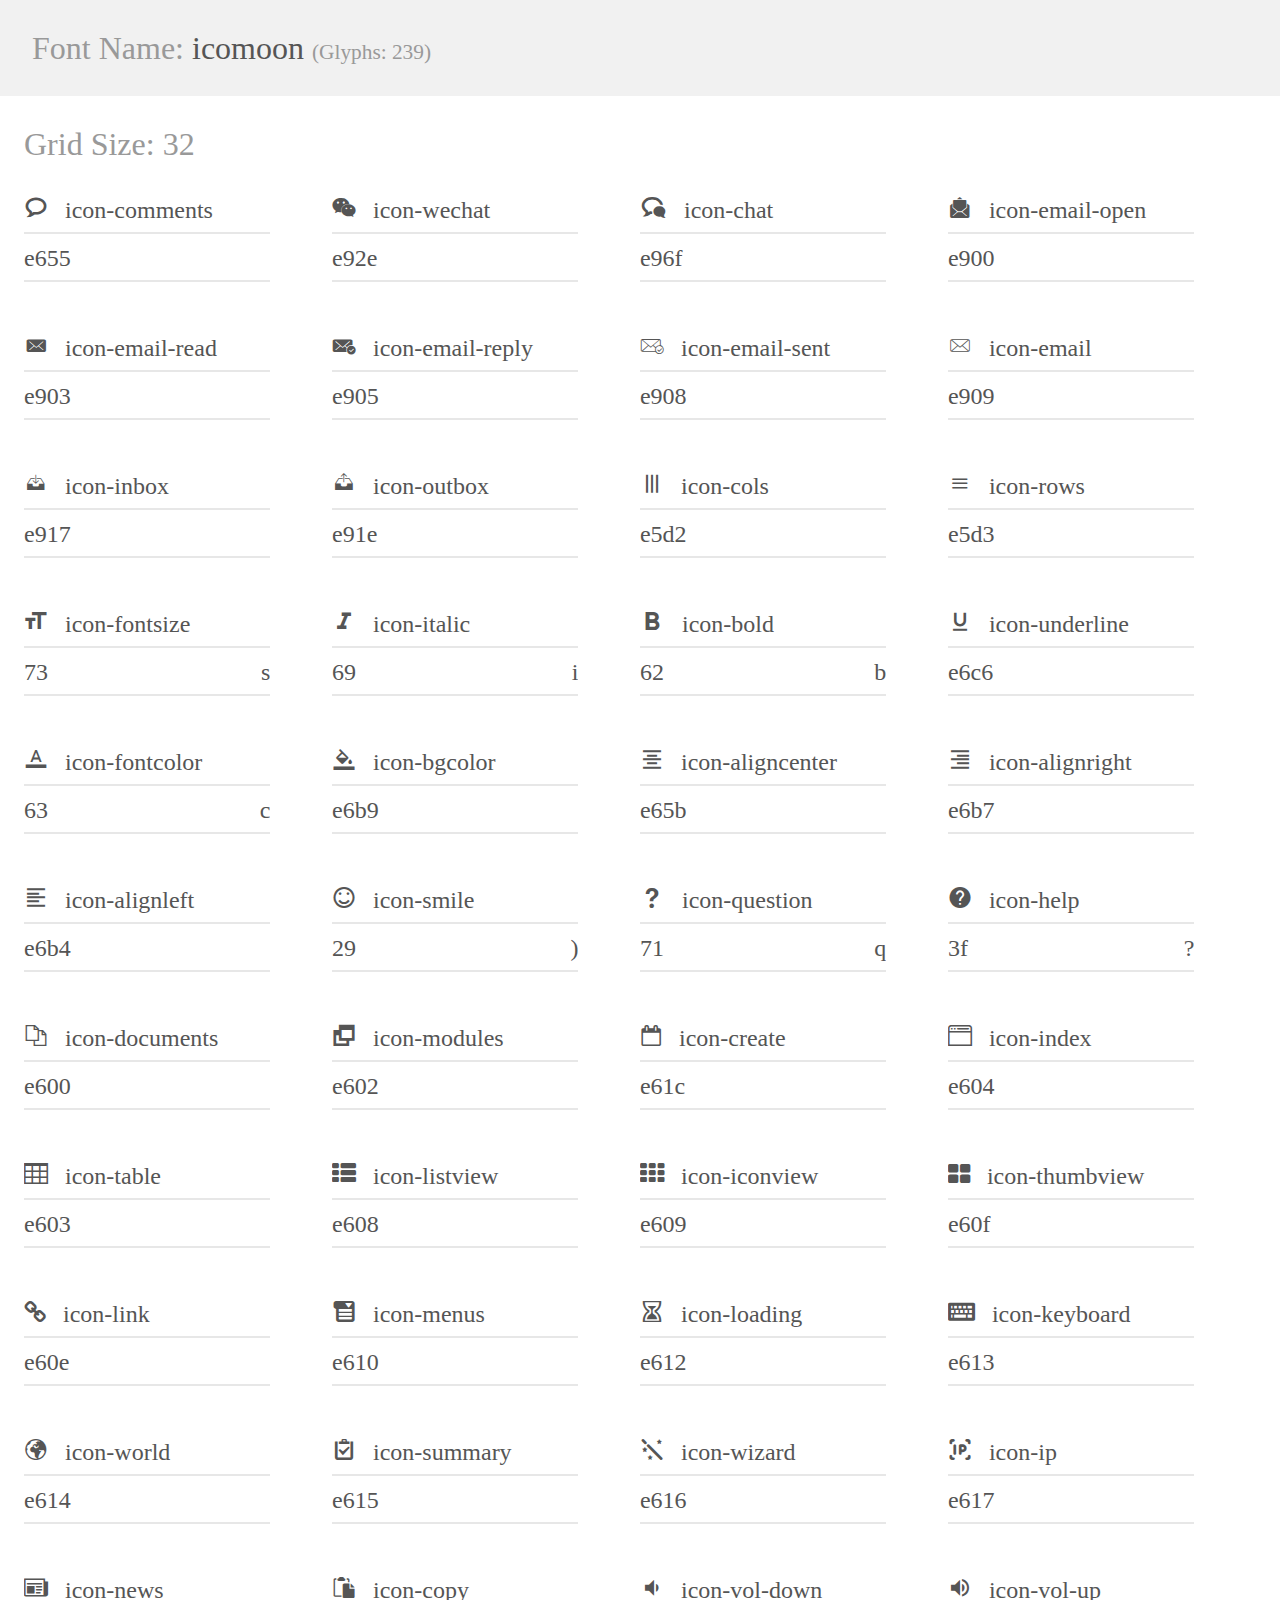
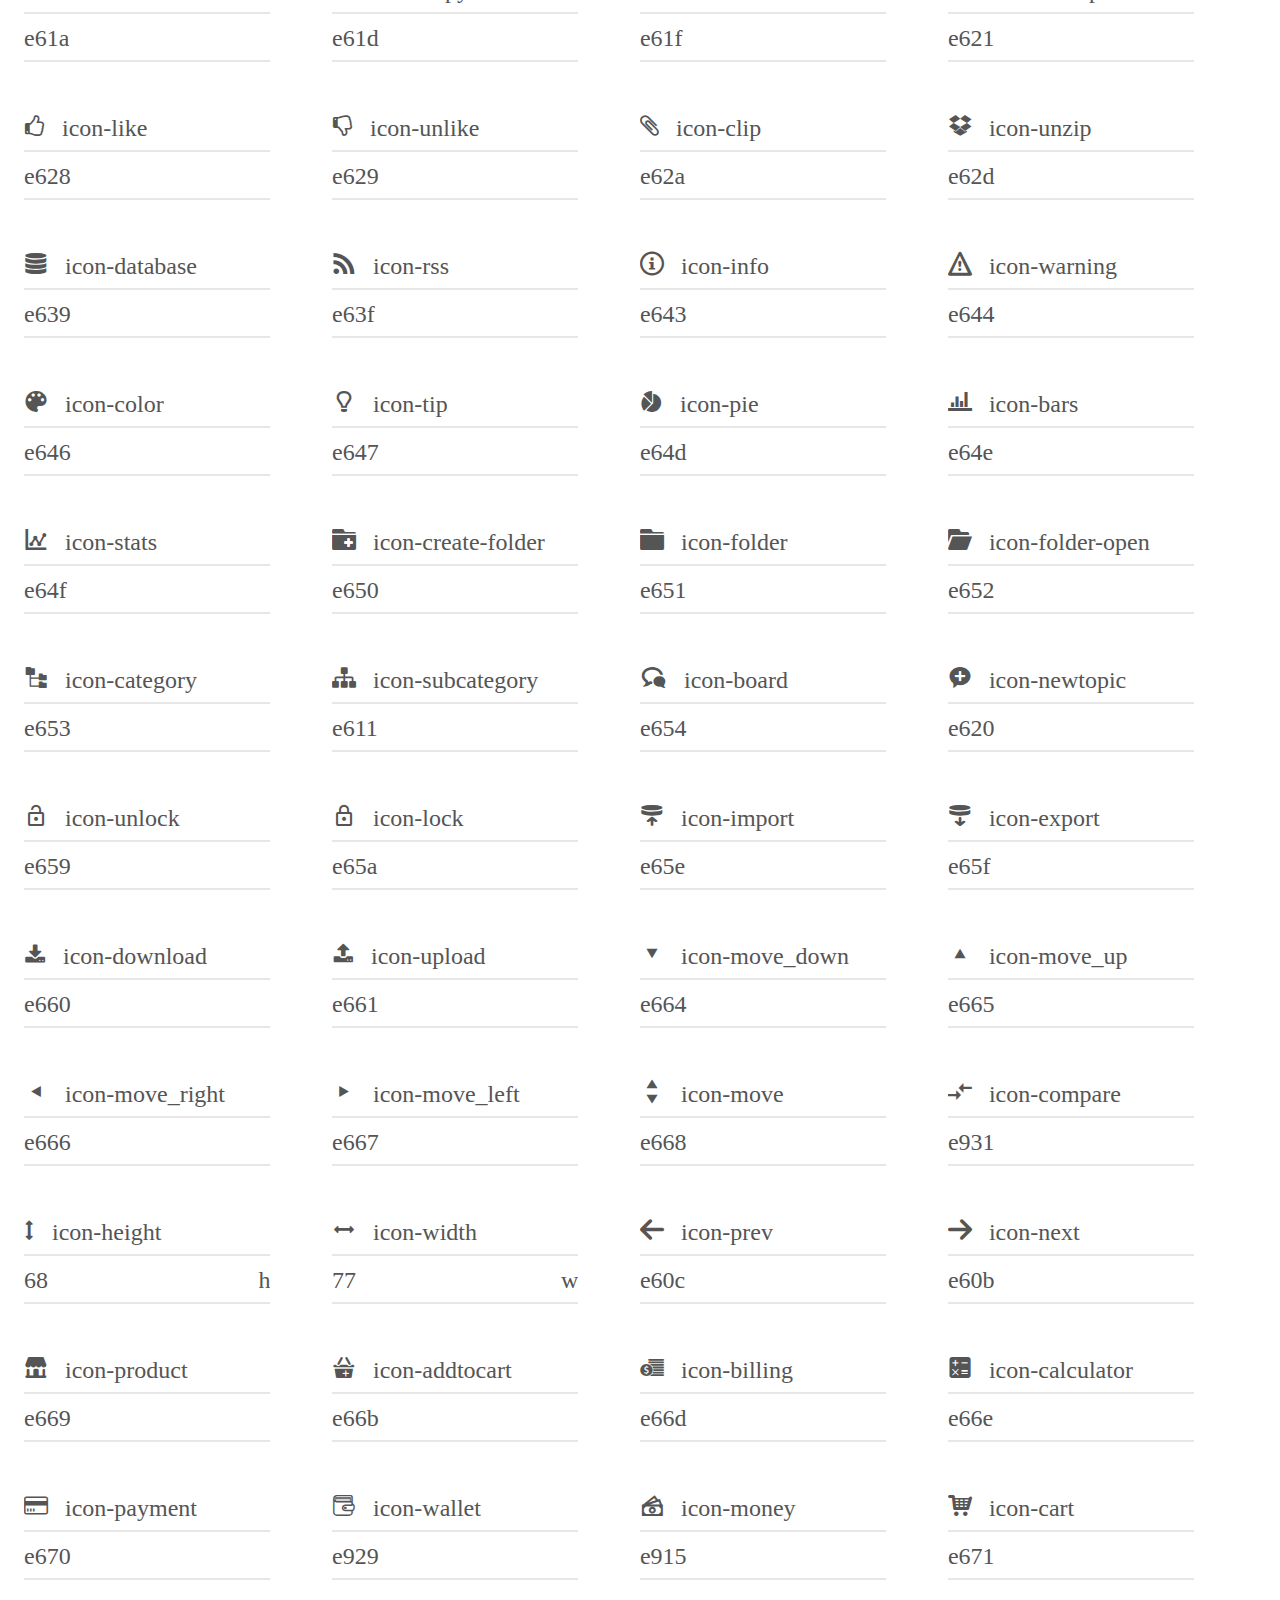
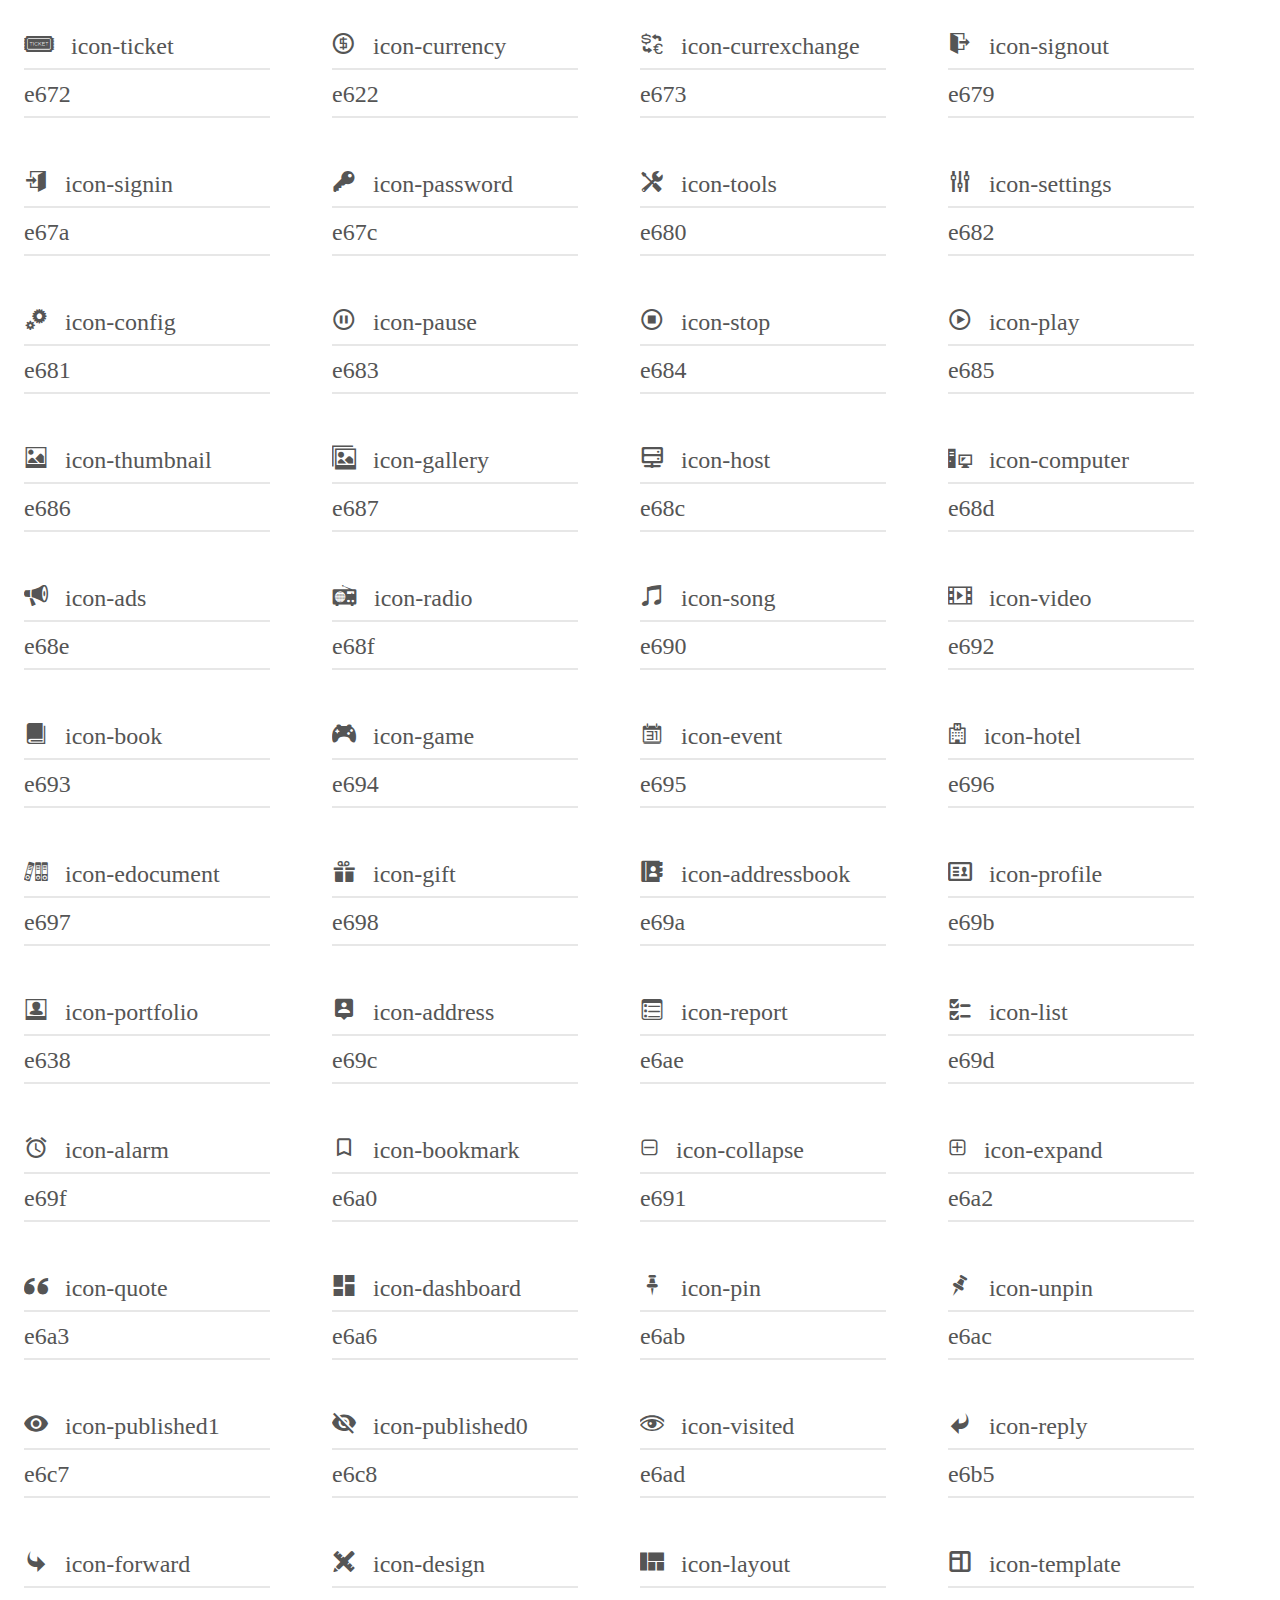
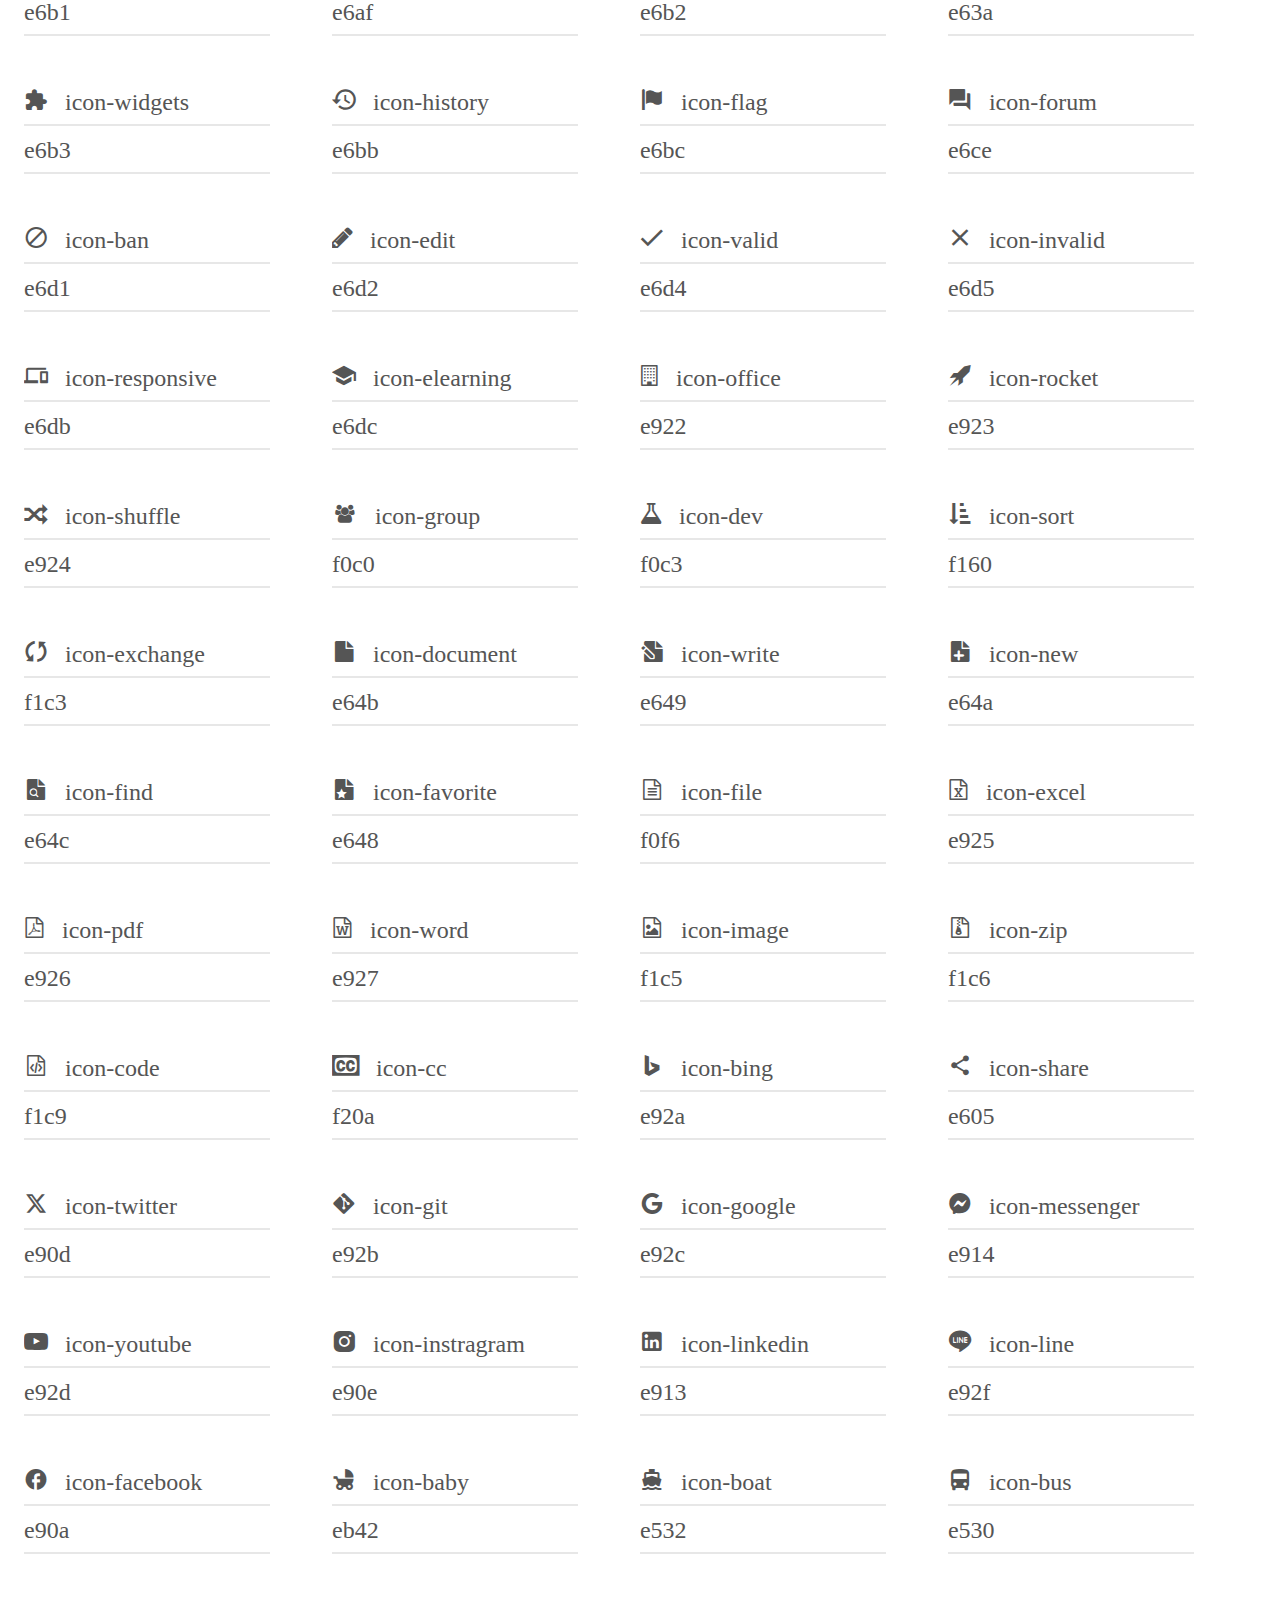
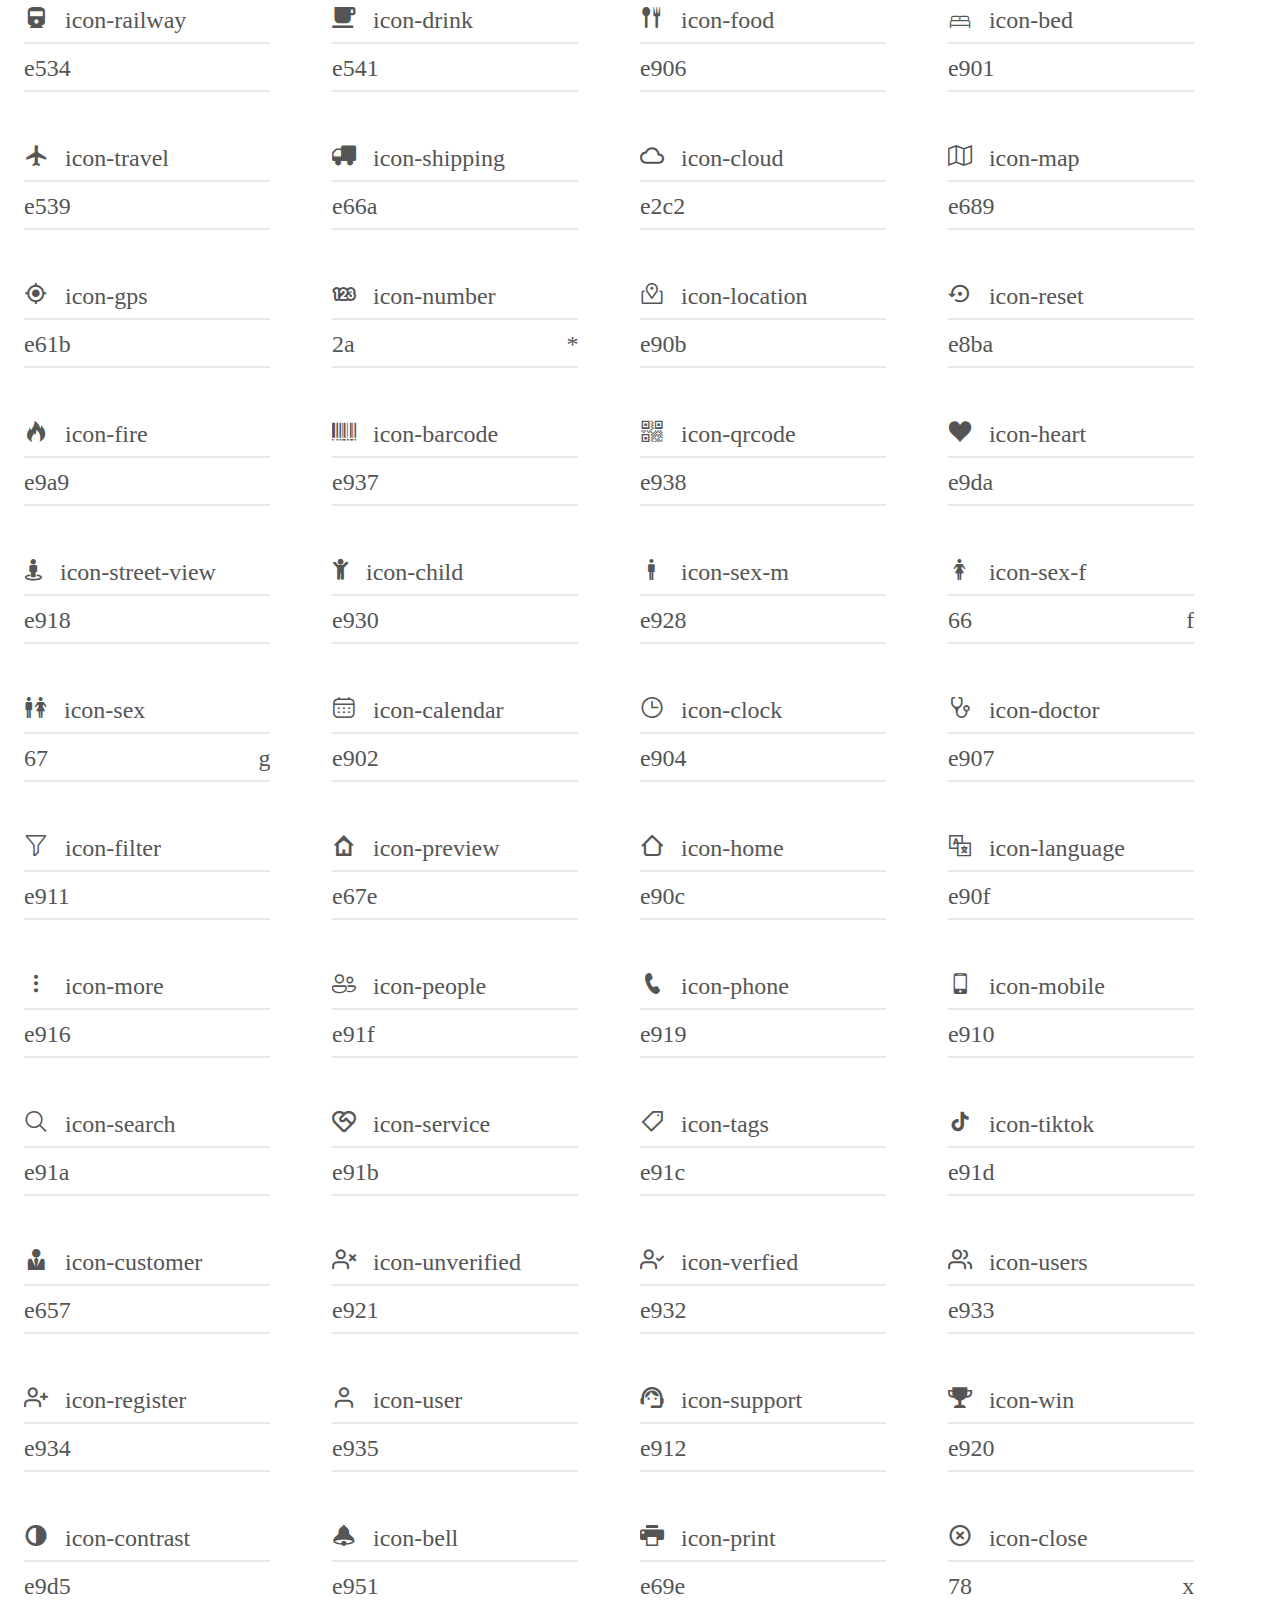
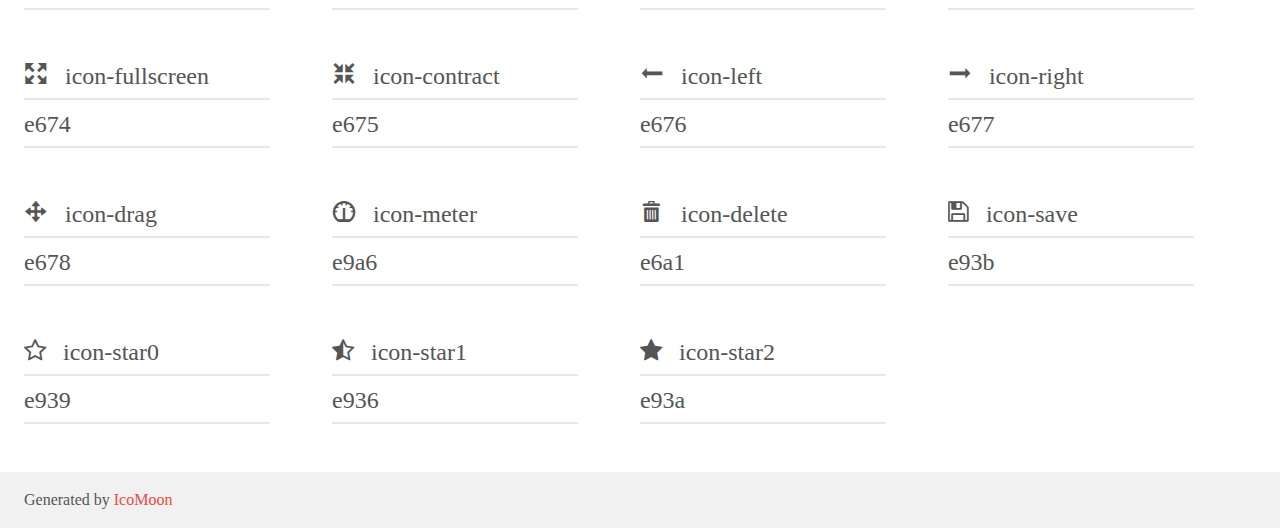
<file: skin/index.html>
<!doctype html>
<html>

<head>
  <meta charset="utf-8">
  <title>IcoMoon Demo</title>
  <meta name="description" content="An Icon Font Generated By IcoMoon.io">
  <meta name="viewport" content="width=device-width, initial-scale=1">
  <link rel="stylesheet" href="demo.css">
  <link rel="stylesheet" href="fonts.css">
</head>

<body>
  <div class="bgc1 clearfix">
    <h1 class="mhmm mvm"><span class="fgc1">Font Name:</span> icomoon <small class="fgc1">(Glyphs:&nbsp;239)</small></h1>
  </div>
  <div class="clearfix mhl ptl">
    <h1 class="mvm mtn fgc1">Grid Size: 32</h1>
    <div class="glyph fs3">
      <div class="clearfix bshadow0 pbs">
        <span class="icon-comments"></span>
        <span class="mls"> icon-comments</span>
      </div>
      <fieldset class="fs0 size1of1 clearfix hidden-false">
        <input type="text" readonly value="e655" class="unit size1of2" />
        <input type="text" maxlength="1" readonly value="&#xe655;" class="unitRight size1of2 talign-right" />
      </fieldset>
      <div class="fs0 bshadow0 clearfix hidden-true">
        <span class="unit pvs fgc1">liga: </span>
        <input type="text" readonly value="" class="liga unitRight" />
      </div>
    </div>
    <div class="glyph fs3">
      <div class="clearfix bshadow0 pbs">
        <span class="icon-wechat"></span>
        <span class="mls"> icon-wechat</span>
      </div>
      <fieldset class="fs0 size1of1 clearfix hidden-false">
        <input type="text" readonly value="e92e" class="unit size1of2" />
        <input type="text" maxlength="1" readonly value="&#xe92e;" class="unitRight size1of2 talign-right" />
      </fieldset>
      <div class="fs0 bshadow0 clearfix hidden-true">
        <span class="unit pvs fgc1">liga: </span>
        <input type="text" readonly value="" class="liga unitRight" />
      </div>
    </div>
    <div class="glyph fs3">
      <div class="clearfix bshadow0 pbs">
        <span class="icon-chat"></span>
        <span class="mls"> icon-chat</span>
      </div>
      <fieldset class="fs0 size1of1 clearfix hidden-false">
        <input type="text" readonly value="e96f" class="unit size1of2" />
        <input type="text" maxlength="1" readonly value="&#xe96f;" class="unitRight size1of2 talign-right" />
      </fieldset>
      <div class="fs0 bshadow0 clearfix hidden-true">
        <span class="unit pvs fgc1">liga: </span>
        <input type="text" readonly value="bubbles3, comments3" class="liga unitRight" />
      </div>
    </div>
    <div class="glyph fs3">
      <div class="clearfix bshadow0 pbs">
        <span class="icon-email-open"></span>
        <span class="mls"> icon-email-open</span>
      </div>
      <fieldset class="fs0 size1of1 clearfix hidden-false">
        <input type="text" readonly value="e900" class="unit size1of2" />
        <input type="text" maxlength="1" readonly value="&#xe900;" class="unitRight size1of2 talign-right" />
      </fieldset>
      <div class="fs0 bshadow0 clearfix hidden-true">
        <span class="unit pvs fgc1">liga: </span>
        <input type="text" readonly value="" class="liga unitRight" />
      </div>
    </div>
    <div class="glyph fs3">
      <div class="clearfix bshadow0 pbs">
        <span class="icon-email-read"></span>
        <span class="mls"> icon-email-read</span>
      </div>
      <fieldset class="fs0 size1of1 clearfix hidden-false">
        <input type="text" readonly value="e903" class="unit size1of2" />
        <input type="text" maxlength="1" readonly value="&#xe903;" class="unitRight size1of2 talign-right" />
      </fieldset>
      <div class="fs0 bshadow0 clearfix hidden-true">
        <span class="unit pvs fgc1">liga: </span>
        <input type="text" readonly value="" class="liga unitRight" />
      </div>
    </div>
    <div class="glyph fs3">
      <div class="clearfix bshadow0 pbs">
        <span class="icon-email-reply"></span>
        <span class="mls"> icon-email-reply</span>
      </div>
      <fieldset class="fs0 size1of1 clearfix hidden-false">
        <input type="text" readonly value="e905" class="unit size1of2" />
        <input type="text" maxlength="1" readonly value="&#xe905;" class="unitRight size1of2 talign-right" />
      </fieldset>
      <div class="fs0 bshadow0 clearfix hidden-true">
        <span class="unit pvs fgc1">liga: </span>
        <input type="text" readonly value="" class="liga unitRight" />
      </div>
    </div>
    <div class="glyph fs3">
      <div class="clearfix bshadow0 pbs">
        <span class="icon-email-sent"></span>
        <span class="mls"> icon-email-sent</span>
      </div>
      <fieldset class="fs0 size1of1 clearfix hidden-false">
        <input type="text" readonly value="e908" class="unit size1of2" />
        <input type="text" maxlength="1" readonly value="&#xe908;" class="unitRight size1of2 talign-right" />
      </fieldset>
      <div class="fs0 bshadow0 clearfix hidden-true">
        <span class="unit pvs fgc1">liga: </span>
        <input type="text" readonly value="" class="liga unitRight" />
      </div>
    </div>
    <div class="glyph fs3">
      <div class="clearfix bshadow0 pbs">
        <span class="icon-email"></span>
        <span class="mls"> icon-email</span>
      </div>
      <fieldset class="fs0 size1of1 clearfix hidden-false">
        <input type="text" readonly value="e909" class="unit size1of2" />
        <input type="text" maxlength="1" readonly value="&#xe909;" class="unitRight size1of2 talign-right" />
      </fieldset>
      <div class="fs0 bshadow0 clearfix hidden-true">
        <span class="unit pvs fgc1">liga: </span>
        <input type="text" readonly value="" class="liga unitRight" />
      </div>
    </div>
    <div class="glyph fs3">
      <div class="clearfix bshadow0 pbs">
        <span class="icon-inbox"></span>
        <span class="mls"> icon-inbox</span>
      </div>
      <fieldset class="fs0 size1of1 clearfix hidden-false">
        <input type="text" readonly value="e917" class="unit size1of2" />
        <input type="text" maxlength="1" readonly value="&#xe917;" class="unitRight size1of2 talign-right" />
      </fieldset>
      <div class="fs0 bshadow0 clearfix hidden-true">
        <span class="unit pvs fgc1">liga: </span>
        <input type="text" readonly value="" class="liga unitRight" />
      </div>
    </div>
    <div class="glyph fs3">
      <div class="clearfix bshadow0 pbs">
        <span class="icon-outbox"></span>
        <span class="mls"> icon-outbox</span>
      </div>
      <fieldset class="fs0 size1of1 clearfix hidden-false">
        <input type="text" readonly value="e91e" class="unit size1of2" />
        <input type="text" maxlength="1" readonly value="&#xe91e;" class="unitRight size1of2 talign-right" />
      </fieldset>
      <div class="fs0 bshadow0 clearfix hidden-true">
        <span class="unit pvs fgc1">liga: </span>
        <input type="text" readonly value="" class="liga unitRight" />
      </div>
    </div>
    <div class="glyph fs3">
      <div class="clearfix bshadow0 pbs">
        <span class="icon-cols"></span>
        <span class="mls"> icon-cols</span>
      </div>
      <fieldset class="fs0 size1of1 clearfix hidden-false">
        <input type="text" readonly value="e5d2" class="unit size1of2" />
        <input type="text" maxlength="1" readonly value="&#xe5d2;" class="unitRight size1of2 talign-right" />
      </fieldset>
      <div class="fs0 bshadow0 clearfix hidden-true">
        <span class="unit pvs fgc1">liga: </span>
        <input type="text" readonly value="menu" class="liga unitRight" />
      </div>
    </div>
    <div class="glyph fs3">
      <div class="clearfix bshadow0 pbs">
        <span class="icon-rows"></span>
        <span class="mls"> icon-rows</span>
      </div>
      <fieldset class="fs0 size1of1 clearfix hidden-false">
        <input type="text" readonly value="e5d3" class="unit size1of2" />
        <input type="text" maxlength="1" readonly value="&#xe5d3;" class="unitRight size1of2 talign-right" />
      </fieldset>
      <div class="fs0 bshadow0 clearfix hidden-true">
        <span class="unit pvs fgc1">liga: </span>
        <input type="text" readonly value="" class="liga unitRight" />
      </div>
    </div>
    <div class="glyph fs3">
      <div class="clearfix bshadow0 pbs">
        <span class="icon-fontsize"></span>
        <span class="mls"> icon-fontsize</span>
      </div>
      <fieldset class="fs0 size1of1 clearfix hidden-false">
        <input type="text" readonly value="73" class="unit size1of2" />
        <input type="text" maxlength="1" readonly value="&#x73;" class="unitRight size1of2 talign-right" />
      </fieldset>
      <div class="fs0 bshadow0 clearfix hidden-true">
        <span class="unit pvs fgc1">liga: </span>
        <input type="text" readonly value="" class="liga unitRight" />
      </div>
    </div>
    <div class="glyph fs3">
      <div class="clearfix bshadow0 pbs">
        <span class="icon-italic"></span>
        <span class="mls"> icon-italic</span>
      </div>
      <fieldset class="fs0 size1of1 clearfix hidden-false">
        <input type="text" readonly value="69" class="unit size1of2" />
        <input type="text" maxlength="1" readonly value="&#x69;" class="unitRight size1of2 talign-right" />
      </fieldset>
      <div class="fs0 bshadow0 clearfix hidden-true">
        <span class="unit pvs fgc1">liga: </span>
        <input type="text" readonly value="" class="liga unitRight" />
      </div>
    </div>
    <div class="glyph fs3">
      <div class="clearfix bshadow0 pbs">
        <span class="icon-bold"></span>
        <span class="mls"> icon-bold</span>
      </div>
      <fieldset class="fs0 size1of1 clearfix hidden-false">
        <input type="text" readonly value="62" class="unit size1of2" />
        <input type="text" maxlength="1" readonly value="&#x62;" class="unitRight size1of2 talign-right" />
      </fieldset>
      <div class="fs0 bshadow0 clearfix hidden-true">
        <span class="unit pvs fgc1">liga: </span>
        <input type="text" readonly value="" class="liga unitRight" />
      </div>
    </div>
    <div class="glyph fs3">
      <div class="clearfix bshadow0 pbs">
        <span class="icon-underline"></span>
        <span class="mls"> icon-underline</span>
      </div>
      <fieldset class="fs0 size1of1 clearfix hidden-false">
        <input type="text" readonly value="e6c6" class="unit size1of2" />
        <input type="text" maxlength="1" readonly value="&#xe6c6;" class="unitRight size1of2 talign-right" />
      </fieldset>
      <div class="fs0 bshadow0 clearfix hidden-true">
        <span class="unit pvs fgc1">liga: </span>
        <input type="text" readonly value="" class="liga unitRight" />
      </div>
    </div>
    <div class="glyph fs3">
      <div class="clearfix bshadow0 pbs">
        <span class="icon-fontcolor"></span>
        <span class="mls"> icon-fontcolor</span>
      </div>
      <fieldset class="fs0 size1of1 clearfix hidden-false">
        <input type="text" readonly value="63" class="unit size1of2" />
        <input type="text" maxlength="1" readonly value="&#x63;" class="unitRight size1of2 talign-right" />
      </fieldset>
      <div class="fs0 bshadow0 clearfix hidden-true">
        <span class="unit pvs fgc1">liga: </span>
        <input type="text" readonly value="" class="liga unitRight" />
      </div>
    </div>
    <div class="glyph fs3">
      <div class="clearfix bshadow0 pbs">
        <span class="icon-bgcolor"></span>
        <span class="mls"> icon-bgcolor</span>
      </div>
      <fieldset class="fs0 size1of1 clearfix hidden-false">
        <input type="text" readonly value="e6b9" class="unit size1of2" />
        <input type="text" maxlength="1" readonly value="&#xe6b9;" class="unitRight size1of2 talign-right" />
      </fieldset>
      <div class="fs0 bshadow0 clearfix hidden-true">
        <span class="unit pvs fgc1">liga: </span>
        <input type="text" readonly value="" class="liga unitRight" />
      </div>
    </div>
    <div class="glyph fs3">
      <div class="clearfix bshadow0 pbs">
        <span class="icon-aligncenter"></span>
        <span class="mls"> icon-aligncenter</span>
      </div>
      <fieldset class="fs0 size1of1 clearfix hidden-false">
        <input type="text" readonly value="e65b" class="unit size1of2" />
        <input type="text" maxlength="1" readonly value="&#xe65b;" class="unitRight size1of2 talign-right" />
      </fieldset>
      <div class="fs0 bshadow0 clearfix hidden-true">
        <span class="unit pvs fgc1">liga: </span>
        <input type="text" readonly value="" class="liga unitRight" />
      </div>
    </div>
    <div class="glyph fs3">
      <div class="clearfix bshadow0 pbs">
        <span class="icon-alignright"></span>
        <span class="mls"> icon-alignright</span>
      </div>
      <fieldset class="fs0 size1of1 clearfix hidden-false">
        <input type="text" readonly value="e6b7" class="unit size1of2" />
        <input type="text" maxlength="1" readonly value="&#xe6b7;" class="unitRight size1of2 talign-right" />
      </fieldset>
      <div class="fs0 bshadow0 clearfix hidden-true">
        <span class="unit pvs fgc1">liga: </span>
        <input type="text" readonly value="" class="liga unitRight" />
      </div>
    </div>
    <div class="glyph fs3">
      <div class="clearfix bshadow0 pbs">
        <span class="icon-alignleft"></span>
        <span class="mls"> icon-alignleft</span>
      </div>
      <fieldset class="fs0 size1of1 clearfix hidden-false">
        <input type="text" readonly value="e6b4" class="unit size1of2" />
        <input type="text" maxlength="1" readonly value="&#xe6b4;" class="unitRight size1of2 talign-right" />
      </fieldset>
      <div class="fs0 bshadow0 clearfix hidden-true">
        <span class="unit pvs fgc1">liga: </span>
        <input type="text" readonly value="" class="liga unitRight" />
      </div>
    </div>
    <div class="glyph fs3">
      <div class="clearfix bshadow0 pbs">
        <span class="icon-smile"></span>
        <span class="mls"> icon-smile</span>
      </div>
      <fieldset class="fs0 size1of1 clearfix hidden-false">
        <input type="text" readonly value="29" class="unit size1of2" />
        <input type="text" maxlength="1" readonly value="&#x29;" class="unitRight size1of2 talign-right" />
      </fieldset>
      <div class="fs0 bshadow0 clearfix hidden-true">
        <span class="unit pvs fgc1">liga: </span>
        <input type="text" readonly value="" class="liga unitRight" />
      </div>
    </div>
    <div class="glyph fs3">
      <div class="clearfix bshadow0 pbs">
        <span class="icon-question"></span>
        <span class="mls"> icon-question</span>
      </div>
      <fieldset class="fs0 size1of1 clearfix hidden-false">
        <input type="text" readonly value="71" class="unit size1of2" />
        <input type="text" maxlength="1" readonly value="&#x71;" class="unitRight size1of2 talign-right" />
      </fieldset>
      <div class="fs0 bshadow0 clearfix hidden-true">
        <span class="unit pvs fgc1">liga: </span>
        <input type="text" readonly value="" class="liga unitRight" />
      </div>
    </div>
    <div class="glyph fs3">
      <div class="clearfix bshadow0 pbs">
        <span class="icon-help"></span>
        <span class="mls"> icon-help</span>
      </div>
      <fieldset class="fs0 size1of1 clearfix hidden-false">
        <input type="text" readonly value="3f" class="unit size1of2" />
        <input type="text" maxlength="1" readonly value="&#x3f;" class="unitRight size1of2 talign-right" />
      </fieldset>
      <div class="fs0 bshadow0 clearfix hidden-true">
        <span class="unit pvs fgc1">liga: </span>
        <input type="text" readonly value="" class="liga unitRight" />
      </div>
    </div>
    <div class="glyph fs3">
      <div class="clearfix bshadow0 pbs">
        <span class="icon-documents"></span>
        <span class="mls"> icon-documents</span>
      </div>
      <fieldset class="fs0 size1of1 clearfix hidden-false">
        <input type="text" readonly value="e600" class="unit size1of2" />
        <input type="text" maxlength="1" readonly value="&#xe600;" class="unitRight size1of2 talign-right" />
      </fieldset>
      <div class="fs0 bshadow0 clearfix hidden-true">
        <span class="unit pvs fgc1">liga: </span>
        <input type="text" readonly value="" class="liga unitRight" />
      </div>
    </div>
    <div class="glyph fs3">
      <div class="clearfix bshadow0 pbs">
        <span class="icon-modules"></span>
        <span class="mls"> icon-modules</span>
      </div>
      <fieldset class="fs0 size1of1 clearfix hidden-false">
        <input type="text" readonly value="e602" class="unit size1of2" />
        <input type="text" maxlength="1" readonly value="&#xe602;" class="unitRight size1of2 talign-right" />
      </fieldset>
      <div class="fs0 bshadow0 clearfix hidden-true">
        <span class="unit pvs fgc1">liga: </span>
        <input type="text" readonly value="" class="liga unitRight" />
      </div>
    </div>
    <div class="glyph fs3">
      <div class="clearfix bshadow0 pbs">
        <span class="icon-create"></span>
        <span class="mls"> icon-create</span>
      </div>
      <fieldset class="fs0 size1of1 clearfix hidden-false">
        <input type="text" readonly value="e61c" class="unit size1of2" />
        <input type="text" maxlength="1" readonly value="&#xe61c;" class="unitRight size1of2 talign-right" />
      </fieldset>
      <div class="fs0 bshadow0 clearfix hidden-true">
        <span class="unit pvs fgc1">liga: </span>
        <input type="text" readonly value="" class="liga unitRight" />
      </div>
    </div>
    <div class="glyph fs3">
      <div class="clearfix bshadow0 pbs">
        <span class="icon-index"></span>
        <span class="mls"> icon-index</span>
      </div>
      <fieldset class="fs0 size1of1 clearfix hidden-false">
        <input type="text" readonly value="e604" class="unit size1of2" />
        <input type="text" maxlength="1" readonly value="&#xe604;" class="unitRight size1of2 talign-right" />
      </fieldset>
      <div class="fs0 bshadow0 clearfix hidden-true">
        <span class="unit pvs fgc1">liga: </span>
        <input type="text" readonly value="" class="liga unitRight" />
      </div>
    </div>
    <div class="glyph fs3">
      <div class="clearfix bshadow0 pbs">
        <span class="icon-table"></span>
        <span class="mls"> icon-table</span>
      </div>
      <fieldset class="fs0 size1of1 clearfix hidden-false">
        <input type="text" readonly value="e603" class="unit size1of2" />
        <input type="text" maxlength="1" readonly value="&#xe603;" class="unitRight size1of2 talign-right" />
      </fieldset>
      <div class="fs0 bshadow0 clearfix hidden-true">
        <span class="unit pvs fgc1">liga: </span>
        <input type="text" readonly value="" class="liga unitRight" />
      </div>
    </div>
    <div class="glyph fs3">
      <div class="clearfix bshadow0 pbs">
        <span class="icon-listview"></span>
        <span class="mls"> icon-listview</span>
      </div>
      <fieldset class="fs0 size1of1 clearfix hidden-false">
        <input type="text" readonly value="e608" class="unit size1of2" />
        <input type="text" maxlength="1" readonly value="&#xe608;" class="unitRight size1of2 talign-right" />
      </fieldset>
      <div class="fs0 bshadow0 clearfix hidden-true">
        <span class="unit pvs fgc1">liga: </span>
        <input type="text" readonly value="" class="liga unitRight" />
      </div>
    </div>
    <div class="glyph fs3">
      <div class="clearfix bshadow0 pbs">
        <span class="icon-iconview"></span>
        <span class="mls"> icon-iconview</span>
      </div>
      <fieldset class="fs0 size1of1 clearfix hidden-false">
        <input type="text" readonly value="e609" class="unit size1of2" />
        <input type="text" maxlength="1" readonly value="&#xe609;" class="unitRight size1of2 talign-right" />
      </fieldset>
      <div class="fs0 bshadow0 clearfix hidden-true">
        <span class="unit pvs fgc1">liga: </span>
        <input type="text" readonly value="" class="liga unitRight" />
      </div>
    </div>
    <div class="glyph fs3">
      <div class="clearfix bshadow0 pbs">
        <span class="icon-thumbview"></span>
        <span class="mls"> icon-thumbview</span>
      </div>
      <fieldset class="fs0 size1of1 clearfix hidden-false">
        <input type="text" readonly value="e60f" class="unit size1of2" />
        <input type="text" maxlength="1" readonly value="&#xe60f;" class="unitRight size1of2 talign-right" />
      </fieldset>
      <div class="fs0 bshadow0 clearfix hidden-true">
        <span class="unit pvs fgc1">liga: </span>
        <input type="text" readonly value="" class="liga unitRight" />
      </div>
    </div>
    <div class="glyph fs3">
      <div class="clearfix bshadow0 pbs">
        <span class="icon-link"></span>
        <span class="mls"> icon-link</span>
      </div>
      <fieldset class="fs0 size1of1 clearfix hidden-false">
        <input type="text" readonly value="e60e" class="unit size1of2" />
        <input type="text" maxlength="1" readonly value="&#xe60e;" class="unitRight size1of2 talign-right" />
      </fieldset>
      <div class="fs0 bshadow0 clearfix hidden-true">
        <span class="unit pvs fgc1">liga: </span>
        <input type="text" readonly value="" class="liga unitRight" />
      </div>
    </div>
    <div class="glyph fs3">
      <div class="clearfix bshadow0 pbs">
        <span class="icon-menus"></span>
        <span class="mls"> icon-menus</span>
      </div>
      <fieldset class="fs0 size1of1 clearfix hidden-false">
        <input type="text" readonly value="e610" class="unit size1of2" />
        <input type="text" maxlength="1" readonly value="&#xe610;" class="unitRight size1of2 talign-right" />
      </fieldset>
      <div class="fs0 bshadow0 clearfix hidden-true">
        <span class="unit pvs fgc1">liga: </span>
        <input type="text" readonly value="" class="liga unitRight" />
      </div>
    </div>
    <div class="glyph fs3">
      <div class="clearfix bshadow0 pbs">
        <span class="icon-loading"></span>
        <span class="mls"> icon-loading</span>
      </div>
      <fieldset class="fs0 size1of1 clearfix hidden-false">
        <input type="text" readonly value="e612" class="unit size1of2" />
        <input type="text" maxlength="1" readonly value="&#xe612;" class="unitRight size1of2 talign-right" />
      </fieldset>
      <div class="fs0 bshadow0 clearfix hidden-true">
        <span class="unit pvs fgc1">liga: </span>
        <input type="text" readonly value="" class="liga unitRight" />
      </div>
    </div>
    <div class="glyph fs3">
      <div class="clearfix bshadow0 pbs">
        <span class="icon-keyboard"></span>
        <span class="mls"> icon-keyboard</span>
      </div>
      <fieldset class="fs0 size1of1 clearfix hidden-false">
        <input type="text" readonly value="e613" class="unit size1of2" />
        <input type="text" maxlength="1" readonly value="&#xe613;" class="unitRight size1of2 talign-right" />
      </fieldset>
      <div class="fs0 bshadow0 clearfix hidden-true">
        <span class="unit pvs fgc1">liga: </span>
        <input type="text" readonly value="" class="liga unitRight" />
      </div>
    </div>
    <div class="glyph fs3">
      <div class="clearfix bshadow0 pbs">
        <span class="icon-world"></span>
        <span class="mls"> icon-world</span>
      </div>
      <fieldset class="fs0 size1of1 clearfix hidden-false">
        <input type="text" readonly value="e614" class="unit size1of2" />
        <input type="text" maxlength="1" readonly value="&#xe614;" class="unitRight size1of2 talign-right" />
      </fieldset>
      <div class="fs0 bshadow0 clearfix hidden-true">
        <span class="unit pvs fgc1">liga: </span>
        <input type="text" readonly value="" class="liga unitRight" />
      </div>
    </div>
    <div class="glyph fs3">
      <div class="clearfix bshadow0 pbs">
        <span class="icon-summary"></span>
        <span class="mls"> icon-summary</span>
      </div>
      <fieldset class="fs0 size1of1 clearfix hidden-false">
        <input type="text" readonly value="e615" class="unit size1of2" />
        <input type="text" maxlength="1" readonly value="&#xe615;" class="unitRight size1of2 talign-right" />
      </fieldset>
      <div class="fs0 bshadow0 clearfix hidden-true">
        <span class="unit pvs fgc1">liga: </span>
        <input type="text" readonly value="" class="liga unitRight" />
      </div>
    </div>
    <div class="glyph fs3">
      <div class="clearfix bshadow0 pbs">
        <span class="icon-wizard"></span>
        <span class="mls"> icon-wizard</span>
      </div>
      <fieldset class="fs0 size1of1 clearfix hidden-false">
        <input type="text" readonly value="e616" class="unit size1of2" />
        <input type="text" maxlength="1" readonly value="&#xe616;" class="unitRight size1of2 talign-right" />
      </fieldset>
      <div class="fs0 bshadow0 clearfix hidden-true">
        <span class="unit pvs fgc1">liga: </span>
        <input type="text" readonly value="" class="liga unitRight" />
      </div>
    </div>
    <div class="glyph fs3">
      <div class="clearfix bshadow0 pbs">
        <span class="icon-ip"></span>
        <span class="mls"> icon-ip</span>
      </div>
      <fieldset class="fs0 size1of1 clearfix hidden-false">
        <input type="text" readonly value="e617" class="unit size1of2" />
        <input type="text" maxlength="1" readonly value="&#xe617;" class="unitRight size1of2 talign-right" />
      </fieldset>
      <div class="fs0 bshadow0 clearfix hidden-true">
        <span class="unit pvs fgc1">liga: </span>
        <input type="text" readonly value="" class="liga unitRight" />
      </div>
    </div>
    <div class="glyph fs3">
      <div class="clearfix bshadow0 pbs">
        <span class="icon-news"></span>
        <span class="mls"> icon-news</span>
      </div>
      <fieldset class="fs0 size1of1 clearfix hidden-false">
        <input type="text" readonly value="e61a" class="unit size1of2" />
        <input type="text" maxlength="1" readonly value="&#xe61a;" class="unitRight size1of2 talign-right" />
      </fieldset>
      <div class="fs0 bshadow0 clearfix hidden-true">
        <span class="unit pvs fgc1">liga: </span>
        <input type="text" readonly value="" class="liga unitRight" />
      </div>
    </div>
    <div class="glyph fs3">
      <div class="clearfix bshadow0 pbs">
        <span class="icon-copy"></span>
        <span class="mls"> icon-copy</span>
      </div>
      <fieldset class="fs0 size1of1 clearfix hidden-false">
        <input type="text" readonly value="e61d" class="unit size1of2" />
        <input type="text" maxlength="1" readonly value="&#xe61d;" class="unitRight size1of2 talign-right" />
      </fieldset>
      <div class="fs0 bshadow0 clearfix hidden-true">
        <span class="unit pvs fgc1">liga: </span>
        <input type="text" readonly value="" class="liga unitRight" />
      </div>
    </div>
    <div class="glyph fs3">
      <div class="clearfix bshadow0 pbs">
        <span class="icon-vol-down"></span>
        <span class="mls"> icon-vol-down</span>
      </div>
      <fieldset class="fs0 size1of1 clearfix hidden-false">
        <input type="text" readonly value="e61f" class="unit size1of2" />
        <input type="text" maxlength="1" readonly value="&#xe61f;" class="unitRight size1of2 talign-right" />
      </fieldset>
      <div class="fs0 bshadow0 clearfix hidden-true">
        <span class="unit pvs fgc1">liga: </span>
        <input type="text" readonly value="" class="liga unitRight" />
      </div>
    </div>
    <div class="glyph fs3">
      <div class="clearfix bshadow0 pbs">
        <span class="icon-vol-up"></span>
        <span class="mls"> icon-vol-up</span>
      </div>
      <fieldset class="fs0 size1of1 clearfix hidden-false">
        <input type="text" readonly value="e621" class="unit size1of2" />
        <input type="text" maxlength="1" readonly value="&#xe621;" class="unitRight size1of2 talign-right" />
      </fieldset>
      <div class="fs0 bshadow0 clearfix hidden-true">
        <span class="unit pvs fgc1">liga: </span>
        <input type="text" readonly value="" class="liga unitRight" />
      </div>
    </div>
    <div class="glyph fs3">
      <div class="clearfix bshadow0 pbs">
        <span class="icon-like"></span>
        <span class="mls"> icon-like</span>
      </div>
      <fieldset class="fs0 size1of1 clearfix hidden-false">
        <input type="text" readonly value="e628" class="unit size1of2" />
        <input type="text" maxlength="1" readonly value="&#xe628;" class="unitRight size1of2 talign-right" />
      </fieldset>
      <div class="fs0 bshadow0 clearfix hidden-true">
        <span class="unit pvs fgc1">liga: </span>
        <input type="text" readonly value="" class="liga unitRight" />
      </div>
    </div>
    <div class="glyph fs3">
      <div class="clearfix bshadow0 pbs">
        <span class="icon-unlike"></span>
        <span class="mls"> icon-unlike</span>
      </div>
      <fieldset class="fs0 size1of1 clearfix hidden-false">
        <input type="text" readonly value="e629" class="unit size1of2" />
        <input type="text" maxlength="1" readonly value="&#xe629;" class="unitRight size1of2 talign-right" />
      </fieldset>
      <div class="fs0 bshadow0 clearfix hidden-true">
        <span class="unit pvs fgc1">liga: </span>
        <input type="text" readonly value="" class="liga unitRight" />
      </div>
    </div>
    <div class="glyph fs3">
      <div class="clearfix bshadow0 pbs">
        <span class="icon-clip"></span>
        <span class="mls"> icon-clip</span>
      </div>
      <fieldset class="fs0 size1of1 clearfix hidden-false">
        <input type="text" readonly value="e62a" class="unit size1of2" />
        <input type="text" maxlength="1" readonly value="&#xe62a;" class="unitRight size1of2 talign-right" />
      </fieldset>
      <div class="fs0 bshadow0 clearfix hidden-true">
        <span class="unit pvs fgc1">liga: </span>
        <input type="text" readonly value="" class="liga unitRight" />
      </div>
    </div>
    <div class="glyph fs3">
      <div class="clearfix bshadow0 pbs">
        <span class="icon-unzip"></span>
        <span class="mls"> icon-unzip</span>
      </div>
      <fieldset class="fs0 size1of1 clearfix hidden-false">
        <input type="text" readonly value="e62d" class="unit size1of2" />
        <input type="text" maxlength="1" readonly value="&#xe62d;" class="unitRight size1of2 talign-right" />
      </fieldset>
      <div class="fs0 bshadow0 clearfix hidden-true">
        <span class="unit pvs fgc1">liga: </span>
        <input type="text" readonly value="" class="liga unitRight" />
      </div>
    </div>
    <div class="glyph fs3">
      <div class="clearfix bshadow0 pbs">
        <span class="icon-database"></span>
        <span class="mls"> icon-database</span>
      </div>
      <fieldset class="fs0 size1of1 clearfix hidden-false">
        <input type="text" readonly value="e639" class="unit size1of2" />
        <input type="text" maxlength="1" readonly value="&#xe639;" class="unitRight size1of2 talign-right" />
      </fieldset>
      <div class="fs0 bshadow0 clearfix hidden-true">
        <span class="unit pvs fgc1">liga: </span>
        <input type="text" readonly value="" class="liga unitRight" />
      </div>
    </div>
    <div class="glyph fs3">
      <div class="clearfix bshadow0 pbs">
        <span class="icon-rss"></span>
        <span class="mls"> icon-rss</span>
      </div>
      <fieldset class="fs0 size1of1 clearfix hidden-false">
        <input type="text" readonly value="e63f" class="unit size1of2" />
        <input type="text" maxlength="1" readonly value="&#xe63f;" class="unitRight size1of2 talign-right" />
      </fieldset>
      <div class="fs0 bshadow0 clearfix hidden-true">
        <span class="unit pvs fgc1">liga: </span>
        <input type="text" readonly value="" class="liga unitRight" />
      </div>
    </div>
    <div class="glyph fs3">
      <div class="clearfix bshadow0 pbs">
        <span class="icon-info"></span>
        <span class="mls"> icon-info</span>
      </div>
      <fieldset class="fs0 size1of1 clearfix hidden-false">
        <input type="text" readonly value="e643" class="unit size1of2" />
        <input type="text" maxlength="1" readonly value="&#xe643;" class="unitRight size1of2 talign-right" />
      </fieldset>
      <div class="fs0 bshadow0 clearfix hidden-true">
        <span class="unit pvs fgc1">liga: </span>
        <input type="text" readonly value="" class="liga unitRight" />
      </div>
    </div>
    <div class="glyph fs3">
      <div class="clearfix bshadow0 pbs">
        <span class="icon-warning"></span>
        <span class="mls"> icon-warning</span>
      </div>
      <fieldset class="fs0 size1of1 clearfix hidden-false">
        <input type="text" readonly value="e644" class="unit size1of2" />
        <input type="text" maxlength="1" readonly value="&#xe644;" class="unitRight size1of2 talign-right" />
      </fieldset>
      <div class="fs0 bshadow0 clearfix hidden-true">
        <span class="unit pvs fgc1">liga: </span>
        <input type="text" readonly value="" class="liga unitRight" />
      </div>
    </div>
    <div class="glyph fs3">
      <div class="clearfix bshadow0 pbs">
        <span class="icon-color"></span>
        <span class="mls"> icon-color</span>
      </div>
      <fieldset class="fs0 size1of1 clearfix hidden-false">
        <input type="text" readonly value="e646" class="unit size1of2" />
        <input type="text" maxlength="1" readonly value="&#xe646;" class="unitRight size1of2 talign-right" />
      </fieldset>
      <div class="fs0 bshadow0 clearfix hidden-true">
        <span class="unit pvs fgc1">liga: </span>
        <input type="text" readonly value="" class="liga unitRight" />
      </div>
    </div>
    <div class="glyph fs3">
      <div class="clearfix bshadow0 pbs">
        <span class="icon-tip"></span>
        <span class="mls"> icon-tip</span>
      </div>
      <fieldset class="fs0 size1of1 clearfix hidden-false">
        <input type="text" readonly value="e647" class="unit size1of2" />
        <input type="text" maxlength="1" readonly value="&#xe647;" class="unitRight size1of2 talign-right" />
      </fieldset>
      <div class="fs0 bshadow0 clearfix hidden-true">
        <span class="unit pvs fgc1">liga: </span>
        <input type="text" readonly value="" class="liga unitRight" />
      </div>
    </div>
    <div class="glyph fs3">
      <div class="clearfix bshadow0 pbs">
        <span class="icon-pie"></span>
        <span class="mls"> icon-pie</span>
      </div>
      <fieldset class="fs0 size1of1 clearfix hidden-false">
        <input type="text" readonly value="e64d" class="unit size1of2" />
        <input type="text" maxlength="1" readonly value="&#xe64d;" class="unitRight size1of2 talign-right" />
      </fieldset>
      <div class="fs0 bshadow0 clearfix hidden-true">
        <span class="unit pvs fgc1">liga: </span>
        <input type="text" readonly value="" class="liga unitRight" />
      </div>
    </div>
    <div class="glyph fs3">
      <div class="clearfix bshadow0 pbs">
        <span class="icon-bars"></span>
        <span class="mls"> icon-bars</span>
      </div>
      <fieldset class="fs0 size1of1 clearfix hidden-false">
        <input type="text" readonly value="e64e" class="unit size1of2" />
        <input type="text" maxlength="1" readonly value="&#xe64e;" class="unitRight size1of2 talign-right" />
      </fieldset>
      <div class="fs0 bshadow0 clearfix hidden-true">
        <span class="unit pvs fgc1">liga: </span>
        <input type="text" readonly value="" class="liga unitRight" />
      </div>
    </div>
    <div class="glyph fs3">
      <div class="clearfix bshadow0 pbs">
        <span class="icon-stats"></span>
        <span class="mls"> icon-stats</span>
      </div>
      <fieldset class="fs0 size1of1 clearfix hidden-false">
        <input type="text" readonly value="e64f" class="unit size1of2" />
        <input type="text" maxlength="1" readonly value="&#xe64f;" class="unitRight size1of2 talign-right" />
      </fieldset>
      <div class="fs0 bshadow0 clearfix hidden-true">
        <span class="unit pvs fgc1">liga: </span>
        <input type="text" readonly value="" class="liga unitRight" />
      </div>
    </div>
    <div class="glyph fs3">
      <div class="clearfix bshadow0 pbs">
        <span class="icon-create-folder"></span>
        <span class="mls"> icon-create-folder</span>
      </div>
      <fieldset class="fs0 size1of1 clearfix hidden-false">
        <input type="text" readonly value="e650" class="unit size1of2" />
        <input type="text" maxlength="1" readonly value="&#xe650;" class="unitRight size1of2 talign-right" />
      </fieldset>
      <div class="fs0 bshadow0 clearfix hidden-true">
        <span class="unit pvs fgc1">liga: </span>
        <input type="text" readonly value="" class="liga unitRight" />
      </div>
    </div>
    <div class="glyph fs3">
      <div class="clearfix bshadow0 pbs">
        <span class="icon-folder"></span>
        <span class="mls"> icon-folder</span>
      </div>
      <fieldset class="fs0 size1of1 clearfix hidden-false">
        <input type="text" readonly value="e651" class="unit size1of2" />
        <input type="text" maxlength="1" readonly value="&#xe651;" class="unitRight size1of2 talign-right" />
      </fieldset>
      <div class="fs0 bshadow0 clearfix hidden-true">
        <span class="unit pvs fgc1">liga: </span>
        <input type="text" readonly value="" class="liga unitRight" />
      </div>
    </div>
    <div class="glyph fs3">
      <div class="clearfix bshadow0 pbs">
        <span class="icon-folder-open"></span>
        <span class="mls"> icon-folder-open</span>
      </div>
      <fieldset class="fs0 size1of1 clearfix hidden-false">
        <input type="text" readonly value="e652" class="unit size1of2" />
        <input type="text" maxlength="1" readonly value="&#xe652;" class="unitRight size1of2 talign-right" />
      </fieldset>
      <div class="fs0 bshadow0 clearfix hidden-true">
        <span class="unit pvs fgc1">liga: </span>
        <input type="text" readonly value="" class="liga unitRight" />
      </div>
    </div>
    <div class="glyph fs3">
      <div class="clearfix bshadow0 pbs">
        <span class="icon-category"></span>
        <span class="mls"> icon-category</span>
      </div>
      <fieldset class="fs0 size1of1 clearfix hidden-false">
        <input type="text" readonly value="e653" class="unit size1of2" />
        <input type="text" maxlength="1" readonly value="&#xe653;" class="unitRight size1of2 talign-right" />
      </fieldset>
      <div class="fs0 bshadow0 clearfix hidden-true">
        <span class="unit pvs fgc1">liga: </span>
        <input type="text" readonly value="" class="liga unitRight" />
      </div>
    </div>
    <div class="glyph fs3">
      <div class="clearfix bshadow0 pbs">
        <span class="icon-subcategory"></span>
        <span class="mls"> icon-subcategory</span>
      </div>
      <fieldset class="fs0 size1of1 clearfix hidden-false">
        <input type="text" readonly value="e611" class="unit size1of2" />
        <input type="text" maxlength="1" readonly value="&#xe611;" class="unitRight size1of2 talign-right" />
      </fieldset>
      <div class="fs0 bshadow0 clearfix hidden-true">
        <span class="unit pvs fgc1">liga: </span>
        <input type="text" readonly value="" class="liga unitRight" />
      </div>
    </div>
    <div class="glyph fs3">
      <div class="clearfix bshadow0 pbs">
        <span class="icon-board"></span>
        <span class="mls"> icon-board</span>
      </div>
      <fieldset class="fs0 size1of1 clearfix hidden-false">
        <input type="text" readonly value="e654" class="unit size1of2" />
        <input type="text" maxlength="1" readonly value="&#xe654;" class="unitRight size1of2 talign-right" />
      </fieldset>
      <div class="fs0 bshadow0 clearfix hidden-true">
        <span class="unit pvs fgc1">liga: </span>
        <input type="text" readonly value="" class="liga unitRight" />
      </div>
    </div>
    <div class="glyph fs3">
      <div class="clearfix bshadow0 pbs">
        <span class="icon-newtopic"></span>
        <span class="mls"> icon-newtopic</span>
      </div>
      <fieldset class="fs0 size1of1 clearfix hidden-false">
        <input type="text" readonly value="e620" class="unit size1of2" />
        <input type="text" maxlength="1" readonly value="&#xe620;" class="unitRight size1of2 talign-right" />
      </fieldset>
      <div class="fs0 bshadow0 clearfix hidden-true">
        <span class="unit pvs fgc1">liga: </span>
        <input type="text" readonly value="" class="liga unitRight" />
      </div>
    </div>
    <div class="glyph fs3">
      <div class="clearfix bshadow0 pbs">
        <span class="icon-unlock"></span>
        <span class="mls"> icon-unlock</span>
      </div>
      <fieldset class="fs0 size1of1 clearfix hidden-false">
        <input type="text" readonly value="e659" class="unit size1of2" />
        <input type="text" maxlength="1" readonly value="&#xe659;" class="unitRight size1of2 talign-right" />
      </fieldset>
      <div class="fs0 bshadow0 clearfix hidden-true">
        <span class="unit pvs fgc1">liga: </span>
        <input type="text" readonly value="" class="liga unitRight" />
      </div>
    </div>
    <div class="glyph fs3">
      <div class="clearfix bshadow0 pbs">
        <span class="icon-lock"></span>
        <span class="mls"> icon-lock</span>
      </div>
      <fieldset class="fs0 size1of1 clearfix hidden-false">
        <input type="text" readonly value="e65a" class="unit size1of2" />
        <input type="text" maxlength="1" readonly value="&#xe65a;" class="unitRight size1of2 talign-right" />
      </fieldset>
      <div class="fs0 bshadow0 clearfix hidden-true">
        <span class="unit pvs fgc1">liga: </span>
        <input type="text" readonly value="" class="liga unitRight" />
      </div>
    </div>
    <div class="glyph fs3">
      <div class="clearfix bshadow0 pbs">
        <span class="icon-import"></span>
        <span class="mls"> icon-import</span>
      </div>
      <fieldset class="fs0 size1of1 clearfix hidden-false">
        <input type="text" readonly value="e65e" class="unit size1of2" />
        <input type="text" maxlength="1" readonly value="&#xe65e;" class="unitRight size1of2 talign-right" />
      </fieldset>
      <div class="fs0 bshadow0 clearfix hidden-true">
        <span class="unit pvs fgc1">liga: </span>
        <input type="text" readonly value="" class="liga unitRight" />
      </div>
    </div>
    <div class="glyph fs3">
      <div class="clearfix bshadow0 pbs">
        <span class="icon-export"></span>
        <span class="mls"> icon-export</span>
      </div>
      <fieldset class="fs0 size1of1 clearfix hidden-false">
        <input type="text" readonly value="e65f" class="unit size1of2" />
        <input type="text" maxlength="1" readonly value="&#xe65f;" class="unitRight size1of2 talign-right" />
      </fieldset>
      <div class="fs0 bshadow0 clearfix hidden-true">
        <span class="unit pvs fgc1">liga: </span>
        <input type="text" readonly value="" class="liga unitRight" />
      </div>
    </div>
    <div class="glyph fs3">
      <div class="clearfix bshadow0 pbs">
        <span class="icon-download"></span>
        <span class="mls"> icon-download</span>
      </div>
      <fieldset class="fs0 size1of1 clearfix hidden-false">
        <input type="text" readonly value="e660" class="unit size1of2" />
        <input type="text" maxlength="1" readonly value="&#xe660;" class="unitRight size1of2 talign-right" />
      </fieldset>
      <div class="fs0 bshadow0 clearfix hidden-true">
        <span class="unit pvs fgc1">liga: </span>
        <input type="text" readonly value="" class="liga unitRight" />
      </div>
    </div>
    <div class="glyph fs3">
      <div class="clearfix bshadow0 pbs">
        <span class="icon-upload"></span>
        <span class="mls"> icon-upload</span>
      </div>
      <fieldset class="fs0 size1of1 clearfix hidden-false">
        <input type="text" readonly value="e661" class="unit size1of2" />
        <input type="text" maxlength="1" readonly value="&#xe661;" class="unitRight size1of2 talign-right" />
      </fieldset>
      <div class="fs0 bshadow0 clearfix hidden-true">
        <span class="unit pvs fgc1">liga: </span>
        <input type="text" readonly value="" class="liga unitRight" />
      </div>
    </div>
    <div class="glyph fs3">
      <div class="clearfix bshadow0 pbs">
        <span class="icon-move_down"></span>
        <span class="mls"> icon-move_down</span>
      </div>
      <fieldset class="fs0 size1of1 clearfix hidden-false">
        <input type="text" readonly value="e664" class="unit size1of2" />
        <input type="text" maxlength="1" readonly value="&#xe664;" class="unitRight size1of2 talign-right" />
      </fieldset>
      <div class="fs0 bshadow0 clearfix hidden-true">
        <span class="unit pvs fgc1">liga: </span>
        <input type="text" readonly value="" class="liga unitRight" />
      </div>
    </div>
    <div class="glyph fs3">
      <div class="clearfix bshadow0 pbs">
        <span class="icon-move_up"></span>
        <span class="mls"> icon-move_up</span>
      </div>
      <fieldset class="fs0 size1of1 clearfix hidden-false">
        <input type="text" readonly value="e665" class="unit size1of2" />
        <input type="text" maxlength="1" readonly value="&#xe665;" class="unitRight size1of2 talign-right" />
      </fieldset>
      <div class="fs0 bshadow0 clearfix hidden-true">
        <span class="unit pvs fgc1">liga: </span>
        <input type="text" readonly value="" class="liga unitRight" />
      </div>
    </div>
    <div class="glyph fs3">
      <div class="clearfix bshadow0 pbs">
        <span class="icon-move_right"></span>
        <span class="mls"> icon-move_right</span>
      </div>
      <fieldset class="fs0 size1of1 clearfix hidden-false">
        <input type="text" readonly value="e666" class="unit size1of2" />
        <input type="text" maxlength="1" readonly value="&#xe666;" class="unitRight size1of2 talign-right" />
      </fieldset>
      <div class="fs0 bshadow0 clearfix hidden-true">
        <span class="unit pvs fgc1">liga: </span>
        <input type="text" readonly value="" class="liga unitRight" />
      </div>
    </div>
    <div class="glyph fs3">
      <div class="clearfix bshadow0 pbs">
        <span class="icon-move_left"></span>
        <span class="mls"> icon-move_left</span>
      </div>
      <fieldset class="fs0 size1of1 clearfix hidden-false">
        <input type="text" readonly value="e667" class="unit size1of2" />
        <input type="text" maxlength="1" readonly value="&#xe667;" class="unitRight size1of2 talign-right" />
      </fieldset>
      <div class="fs0 bshadow0 clearfix hidden-true">
        <span class="unit pvs fgc1">liga: </span>
        <input type="text" readonly value="" class="liga unitRight" />
      </div>
    </div>
    <div class="glyph fs3">
      <div class="clearfix bshadow0 pbs">
        <span class="icon-move"></span>
        <span class="mls"> icon-move</span>
      </div>
      <fieldset class="fs0 size1of1 clearfix hidden-false">
        <input type="text" readonly value="e668" class="unit size1of2" />
        <input type="text" maxlength="1" readonly value="&#xe668;" class="unitRight size1of2 talign-right" />
      </fieldset>
      <div class="fs0 bshadow0 clearfix hidden-true">
        <span class="unit pvs fgc1">liga: </span>
        <input type="text" readonly value="" class="liga unitRight" />
      </div>
    </div>
    <div class="glyph fs3">
      <div class="clearfix bshadow0 pbs">
        <span class="icon-compare"></span>
        <span class="mls"> icon-compare</span>
      </div>
      <fieldset class="fs0 size1of1 clearfix hidden-false">
        <input type="text" readonly value="e931" class="unit size1of2" />
        <input type="text" maxlength="1" readonly value="&#xe931;" class="unitRight size1of2 talign-right" />
      </fieldset>
      <div class="fs0 bshadow0 clearfix hidden-true">
        <span class="unit pvs fgc1">liga: </span>
        <input type="text" readonly value="compare_arrows" class="liga unitRight" />
      </div>
    </div>
    <div class="glyph fs3">
      <div class="clearfix bshadow0 pbs">
        <span class="icon-height"></span>
        <span class="mls"> icon-height</span>
      </div>
      <fieldset class="fs0 size1of1 clearfix hidden-false">
        <input type="text" readonly value="68" class="unit size1of2" />
        <input type="text" maxlength="1" readonly value="&#x68;" class="unitRight size1of2 talign-right" />
      </fieldset>
      <div class="fs0 bshadow0 clearfix hidden-true">
        <span class="unit pvs fgc1">liga: </span>
        <input type="text" readonly value="" class="liga unitRight" />
      </div>
    </div>
    <div class="glyph fs3">
      <div class="clearfix bshadow0 pbs">
        <span class="icon-width"></span>
        <span class="mls"> icon-width</span>
      </div>
      <fieldset class="fs0 size1of1 clearfix hidden-false">
        <input type="text" readonly value="77" class="unit size1of2" />
        <input type="text" maxlength="1" readonly value="&#x77;" class="unitRight size1of2 talign-right" />
      </fieldset>
      <div class="fs0 bshadow0 clearfix hidden-true">
        <span class="unit pvs fgc1">liga: </span>
        <input type="text" readonly value="" class="liga unitRight" />
      </div>
    </div>
    <div class="glyph fs3">
      <div class="clearfix bshadow0 pbs">
        <span class="icon-prev"></span>
        <span class="mls"> icon-prev</span>
      </div>
      <fieldset class="fs0 size1of1 clearfix hidden-false">
        <input type="text" readonly value="e60c" class="unit size1of2" />
        <input type="text" maxlength="1" readonly value="&#xe60c;" class="unitRight size1of2 talign-right" />
      </fieldset>
      <div class="fs0 bshadow0 clearfix hidden-true">
        <span class="unit pvs fgc1">liga: </span>
        <input type="text" readonly value="arrow-left2, left4" class="liga unitRight" />
      </div>
    </div>
    <div class="glyph fs3">
      <div class="clearfix bshadow0 pbs">
        <span class="icon-next"></span>
        <span class="mls"> icon-next</span>
      </div>
      <fieldset class="fs0 size1of1 clearfix hidden-false">
        <input type="text" readonly value="e60b" class="unit size1of2" />
        <input type="text" maxlength="1" readonly value="&#xe60b;" class="unitRight size1of2 talign-right" />
      </fieldset>
      <div class="fs0 bshadow0 clearfix hidden-true">
        <span class="unit pvs fgc1">liga: </span>
        <input type="text" readonly value="arrow-right2, right4" class="liga unitRight" />
      </div>
    </div>
    <div class="glyph fs3">
      <div class="clearfix bshadow0 pbs">
        <span class="icon-product"></span>
        <span class="mls"> icon-product</span>
      </div>
      <fieldset class="fs0 size1of1 clearfix hidden-false">
        <input type="text" readonly value="e669" class="unit size1of2" />
        <input type="text" maxlength="1" readonly value="&#xe669;" class="unitRight size1of2 talign-right" />
      </fieldset>
      <div class="fs0 bshadow0 clearfix hidden-true">
        <span class="unit pvs fgc1">liga: </span>
        <input type="text" readonly value="" class="liga unitRight" />
      </div>
    </div>
    <div class="glyph fs3">
      <div class="clearfix bshadow0 pbs">
        <span class="icon-addtocart"></span>
        <span class="mls"> icon-addtocart</span>
      </div>
      <fieldset class="fs0 size1of1 clearfix hidden-false">
        <input type="text" readonly value="e66b" class="unit size1of2" />
        <input type="text" maxlength="1" readonly value="&#xe66b;" class="unitRight size1of2 talign-right" />
      </fieldset>
      <div class="fs0 bshadow0 clearfix hidden-true">
        <span class="unit pvs fgc1">liga: </span>
        <input type="text" readonly value="" class="liga unitRight" />
      </div>
    </div>
    <div class="glyph fs3">
      <div class="clearfix bshadow0 pbs">
        <span class="icon-billing"></span>
        <span class="mls"> icon-billing</span>
      </div>
      <fieldset class="fs0 size1of1 clearfix hidden-false">
        <input type="text" readonly value="e66d" class="unit size1of2" />
        <input type="text" maxlength="1" readonly value="&#xe66d;" class="unitRight size1of2 talign-right" />
      </fieldset>
      <div class="fs0 bshadow0 clearfix hidden-true">
        <span class="unit pvs fgc1">liga: </span>
        <input type="text" readonly value="" class="liga unitRight" />
      </div>
    </div>
    <div class="glyph fs3">
      <div class="clearfix bshadow0 pbs">
        <span class="icon-calculator"></span>
        <span class="mls"> icon-calculator</span>
      </div>
      <fieldset class="fs0 size1of1 clearfix hidden-false">
        <input type="text" readonly value="e66e" class="unit size1of2" />
        <input type="text" maxlength="1" readonly value="&#xe66e;" class="unitRight size1of2 talign-right" />
      </fieldset>
      <div class="fs0 bshadow0 clearfix hidden-true">
        <span class="unit pvs fgc1">liga: </span>
        <input type="text" readonly value="" class="liga unitRight" />
      </div>
    </div>
    <div class="glyph fs3">
      <div class="clearfix bshadow0 pbs">
        <span class="icon-payment"></span>
        <span class="mls"> icon-payment</span>
      </div>
      <fieldset class="fs0 size1of1 clearfix hidden-false">
        <input type="text" readonly value="e670" class="unit size1of2" />
        <input type="text" maxlength="1" readonly value="&#xe670;" class="unitRight size1of2 talign-right" />
      </fieldset>
      <div class="fs0 bshadow0 clearfix hidden-true">
        <span class="unit pvs fgc1">liga: </span>
        <input type="text" readonly value="" class="liga unitRight" />
      </div>
    </div>
    <div class="glyph fs3">
      <div class="clearfix bshadow0 pbs">
        <span class="icon-wallet"></span>
        <span class="mls"> icon-wallet</span>
      </div>
      <fieldset class="fs0 size1of1 clearfix hidden-false">
        <input type="text" readonly value="e929" class="unit size1of2" />
        <input type="text" maxlength="1" readonly value="&#xe929;" class="unitRight size1of2 talign-right" />
      </fieldset>
      <div class="fs0 bshadow0 clearfix hidden-true">
        <span class="unit pvs fgc1">liga: </span>
        <input type="text" readonly value="" class="liga unitRight" />
      </div>
    </div>
    <div class="glyph fs3">
      <div class="clearfix bshadow0 pbs">
        <span class="icon-money"></span>
        <span class="mls"> icon-money</span>
      </div>
      <fieldset class="fs0 size1of1 clearfix hidden-false">
        <input type="text" readonly value="e915" class="unit size1of2" />
        <input type="text" maxlength="1" readonly value="&#xe915;" class="unitRight size1of2 talign-right" />
      </fieldset>
      <div class="fs0 bshadow0 clearfix hidden-true">
        <span class="unit pvs fgc1">liga: </span>
        <input type="text" readonly value="" class="liga unitRight" />
      </div>
    </div>
    <div class="glyph fs3">
      <div class="clearfix bshadow0 pbs">
        <span class="icon-cart"></span>
        <span class="mls"> icon-cart</span>
      </div>
      <fieldset class="fs0 size1of1 clearfix hidden-false">
        <input type="text" readonly value="e671" class="unit size1of2" />
        <input type="text" maxlength="1" readonly value="&#xe671;" class="unitRight size1of2 talign-right" />
      </fieldset>
      <div class="fs0 bshadow0 clearfix hidden-true">
        <span class="unit pvs fgc1">liga: </span>
        <input type="text" readonly value="" class="liga unitRight" />
      </div>
    </div>
    <div class="glyph fs3">
      <div class="clearfix bshadow0 pbs">
        <span class="icon-ticket"></span>
        <span class="mls"> icon-ticket</span>
      </div>
      <fieldset class="fs0 size1of1 clearfix hidden-false">
        <input type="text" readonly value="e672" class="unit size1of2" />
        <input type="text" maxlength="1" readonly value="&#xe672;" class="unitRight size1of2 talign-right" />
      </fieldset>
      <div class="fs0 bshadow0 clearfix hidden-true">
        <span class="unit pvs fgc1">liga: </span>
        <input type="text" readonly value="" class="liga unitRight" />
      </div>
    </div>
    <div class="glyph fs3">
      <div class="clearfix bshadow0 pbs">
        <span class="icon-currency"></span>
        <span class="mls"> icon-currency</span>
      </div>
      <fieldset class="fs0 size1of1 clearfix hidden-false">
        <input type="text" readonly value="e622" class="unit size1of2" />
        <input type="text" maxlength="1" readonly value="&#xe622;" class="unitRight size1of2 talign-right" />
      </fieldset>
      <div class="fs0 bshadow0 clearfix hidden-true">
        <span class="unit pvs fgc1">liga: </span>
        <input type="text" readonly value="" class="liga unitRight" />
      </div>
    </div>
    <div class="glyph fs3">
      <div class="clearfix bshadow0 pbs">
        <span class="icon-currexchange"></span>
        <span class="mls"> icon-currexchange</span>
      </div>
      <fieldset class="fs0 size1of1 clearfix hidden-false">
        <input type="text" readonly value="e673" class="unit size1of2" />
        <input type="text" maxlength="1" readonly value="&#xe673;" class="unitRight size1of2 talign-right" />
      </fieldset>
      <div class="fs0 bshadow0 clearfix hidden-true">
        <span class="unit pvs fgc1">liga: </span>
        <input type="text" readonly value="" class="liga unitRight" />
      </div>
    </div>
    <div class="glyph fs3">
      <div class="clearfix bshadow0 pbs">
        <span class="icon-signout"></span>
        <span class="mls"> icon-signout</span>
      </div>
      <fieldset class="fs0 size1of1 clearfix hidden-false">
        <input type="text" readonly value="e679" class="unit size1of2" />
        <input type="text" maxlength="1" readonly value="&#xe679;" class="unitRight size1of2 talign-right" />
      </fieldset>
      <div class="fs0 bshadow0 clearfix hidden-true">
        <span class="unit pvs fgc1">liga: </span>
        <input type="text" readonly value="" class="liga unitRight" />
      </div>
    </div>
    <div class="glyph fs3">
      <div class="clearfix bshadow0 pbs">
        <span class="icon-signin"></span>
        <span class="mls"> icon-signin</span>
      </div>
      <fieldset class="fs0 size1of1 clearfix hidden-false">
        <input type="text" readonly value="e67a" class="unit size1of2" />
        <input type="text" maxlength="1" readonly value="&#xe67a;" class="unitRight size1of2 talign-right" />
      </fieldset>
      <div class="fs0 bshadow0 clearfix hidden-true">
        <span class="unit pvs fgc1">liga: </span>
        <input type="text" readonly value="" class="liga unitRight" />
      </div>
    </div>
    <div class="glyph fs3">
      <div class="clearfix bshadow0 pbs">
        <span class="icon-password"></span>
        <span class="mls"> icon-password</span>
      </div>
      <fieldset class="fs0 size1of1 clearfix hidden-false">
        <input type="text" readonly value="e67c" class="unit size1of2" />
        <input type="text" maxlength="1" readonly value="&#xe67c;" class="unitRight size1of2 talign-right" />
      </fieldset>
      <div class="fs0 bshadow0 clearfix hidden-true">
        <span class="unit pvs fgc1">liga: </span>
        <input type="text" readonly value="" class="liga unitRight" />
      </div>
    </div>
    <div class="glyph fs3">
      <div class="clearfix bshadow0 pbs">
        <span class="icon-tools"></span>
        <span class="mls"> icon-tools</span>
      </div>
      <fieldset class="fs0 size1of1 clearfix hidden-false">
        <input type="text" readonly value="e680" class="unit size1of2" />
        <input type="text" maxlength="1" readonly value="&#xe680;" class="unitRight size1of2 talign-right" />
      </fieldset>
      <div class="fs0 bshadow0 clearfix hidden-true">
        <span class="unit pvs fgc1">liga: </span>
        <input type="text" readonly value="" class="liga unitRight" />
      </div>
    </div>
    <div class="glyph fs3">
      <div class="clearfix bshadow0 pbs">
        <span class="icon-settings"></span>
        <span class="mls"> icon-settings</span>
      </div>
      <fieldset class="fs0 size1of1 clearfix hidden-false">
        <input type="text" readonly value="e682" class="unit size1of2" />
        <input type="text" maxlength="1" readonly value="&#xe682;" class="unitRight size1of2 talign-right" />
      </fieldset>
      <div class="fs0 bshadow0 clearfix hidden-true">
        <span class="unit pvs fgc1">liga: </span>
        <input type="text" readonly value="" class="liga unitRight" />
      </div>
    </div>
    <div class="glyph fs3">
      <div class="clearfix bshadow0 pbs">
        <span class="icon-config"></span>
        <span class="mls"> icon-config</span>
      </div>
      <fieldset class="fs0 size1of1 clearfix hidden-false">
        <input type="text" readonly value="e681" class="unit size1of2" />
        <input type="text" maxlength="1" readonly value="&#xe681;" class="unitRight size1of2 talign-right" />
      </fieldset>
      <div class="fs0 bshadow0 clearfix hidden-true">
        <span class="unit pvs fgc1">liga: </span>
        <input type="text" readonly value="cogs, gears" class="liga unitRight" />
      </div>
    </div>
    <div class="glyph fs3">
      <div class="clearfix bshadow0 pbs">
        <span class="icon-pause"></span>
        <span class="mls"> icon-pause</span>
      </div>
      <fieldset class="fs0 size1of1 clearfix hidden-false">
        <input type="text" readonly value="e683" class="unit size1of2" />
        <input type="text" maxlength="1" readonly value="&#xe683;" class="unitRight size1of2 talign-right" />
      </fieldset>
      <div class="fs0 bshadow0 clearfix hidden-true">
        <span class="unit pvs fgc1">liga: </span>
        <input type="text" readonly value="" class="liga unitRight" />
      </div>
    </div>
    <div class="glyph fs3">
      <div class="clearfix bshadow0 pbs">
        <span class="icon-stop"></span>
        <span class="mls"> icon-stop</span>
      </div>
      <fieldset class="fs0 size1of1 clearfix hidden-false">
        <input type="text" readonly value="e684" class="unit size1of2" />
        <input type="text" maxlength="1" readonly value="&#xe684;" class="unitRight size1of2 talign-right" />
      </fieldset>
      <div class="fs0 bshadow0 clearfix hidden-true">
        <span class="unit pvs fgc1">liga: </span>
        <input type="text" readonly value="" class="liga unitRight" />
      </div>
    </div>
    <div class="glyph fs3">
      <div class="clearfix bshadow0 pbs">
        <span class="icon-play"></span>
        <span class="mls"> icon-play</span>
      </div>
      <fieldset class="fs0 size1of1 clearfix hidden-false">
        <input type="text" readonly value="e685" class="unit size1of2" />
        <input type="text" maxlength="1" readonly value="&#xe685;" class="unitRight size1of2 talign-right" />
      </fieldset>
      <div class="fs0 bshadow0 clearfix hidden-true">
        <span class="unit pvs fgc1">liga: </span>
        <input type="text" readonly value="" class="liga unitRight" />
      </div>
    </div>
    <div class="glyph fs3">
      <div class="clearfix bshadow0 pbs">
        <span class="icon-thumbnail"></span>
        <span class="mls"> icon-thumbnail</span>
      </div>
      <fieldset class="fs0 size1of1 clearfix hidden-false">
        <input type="text" readonly value="e686" class="unit size1of2" />
        <input type="text" maxlength="1" readonly value="&#xe686;" class="unitRight size1of2 talign-right" />
      </fieldset>
      <div class="fs0 bshadow0 clearfix hidden-true">
        <span class="unit pvs fgc1">liga: </span>
        <input type="text" readonly value="" class="liga unitRight" />
      </div>
    </div>
    <div class="glyph fs3">
      <div class="clearfix bshadow0 pbs">
        <span class="icon-gallery"></span>
        <span class="mls"> icon-gallery</span>
      </div>
      <fieldset class="fs0 size1of1 clearfix hidden-false">
        <input type="text" readonly value="e687" class="unit size1of2" />
        <input type="text" maxlength="1" readonly value="&#xe687;" class="unitRight size1of2 talign-right" />
      </fieldset>
      <div class="fs0 bshadow0 clearfix hidden-true">
        <span class="unit pvs fgc1">liga: </span>
        <input type="text" readonly value="" class="liga unitRight" />
      </div>
    </div>
    <div class="glyph fs3">
      <div class="clearfix bshadow0 pbs">
        <span class="icon-host"></span>
        <span class="mls"> icon-host</span>
      </div>
      <fieldset class="fs0 size1of1 clearfix hidden-false">
        <input type="text" readonly value="e68c" class="unit size1of2" />
        <input type="text" maxlength="1" readonly value="&#xe68c;" class="unitRight size1of2 talign-right" />
      </fieldset>
      <div class="fs0 bshadow0 clearfix hidden-true">
        <span class="unit pvs fgc1">liga: </span>
        <input type="text" readonly value="" class="liga unitRight" />
      </div>
    </div>
    <div class="glyph fs3">
      <div class="clearfix bshadow0 pbs">
        <span class="icon-computer"></span>
        <span class="mls"> icon-computer</span>
      </div>
      <fieldset class="fs0 size1of1 clearfix hidden-false">
        <input type="text" readonly value="e68d" class="unit size1of2" />
        <input type="text" maxlength="1" readonly value="&#xe68d;" class="unitRight size1of2 talign-right" />
      </fieldset>
      <div class="fs0 bshadow0 clearfix hidden-true">
        <span class="unit pvs fgc1">liga: </span>
        <input type="text" readonly value="" class="liga unitRight" />
      </div>
    </div>
    <div class="glyph fs3">
      <div class="clearfix bshadow0 pbs">
        <span class="icon-ads"></span>
        <span class="mls"> icon-ads</span>
      </div>
      <fieldset class="fs0 size1of1 clearfix hidden-false">
        <input type="text" readonly value="e68e" class="unit size1of2" />
        <input type="text" maxlength="1" readonly value="&#xe68e;" class="unitRight size1of2 talign-right" />
      </fieldset>
      <div class="fs0 bshadow0 clearfix hidden-true">
        <span class="unit pvs fgc1">liga: </span>
        <input type="text" readonly value="" class="liga unitRight" />
      </div>
    </div>
    <div class="glyph fs3">
      <div class="clearfix bshadow0 pbs">
        <span class="icon-radio"></span>
        <span class="mls"> icon-radio</span>
      </div>
      <fieldset class="fs0 size1of1 clearfix hidden-false">
        <input type="text" readonly value="e68f" class="unit size1of2" />
        <input type="text" maxlength="1" readonly value="&#xe68f;" class="unitRight size1of2 talign-right" />
      </fieldset>
      <div class="fs0 bshadow0 clearfix hidden-true">
        <span class="unit pvs fgc1">liga: </span>
        <input type="text" readonly value="" class="liga unitRight" />
      </div>
    </div>
    <div class="glyph fs3">
      <div class="clearfix bshadow0 pbs">
        <span class="icon-song"></span>
        <span class="mls"> icon-song</span>
      </div>
      <fieldset class="fs0 size1of1 clearfix hidden-false">
        <input type="text" readonly value="e690" class="unit size1of2" />
        <input type="text" maxlength="1" readonly value="&#xe690;" class="unitRight size1of2 talign-right" />
      </fieldset>
      <div class="fs0 bshadow0 clearfix hidden-true">
        <span class="unit pvs fgc1">liga: </span>
        <input type="text" readonly value="" class="liga unitRight" />
      </div>
    </div>
    <div class="glyph fs3">
      <div class="clearfix bshadow0 pbs">
        <span class="icon-video"></span>
        <span class="mls"> icon-video</span>
      </div>
      <fieldset class="fs0 size1of1 clearfix hidden-false">
        <input type="text" readonly value="e692" class="unit size1of2" />
        <input type="text" maxlength="1" readonly value="&#xe692;" class="unitRight size1of2 talign-right" />
      </fieldset>
      <div class="fs0 bshadow0 clearfix hidden-true">
        <span class="unit pvs fgc1">liga: </span>
        <input type="text" readonly value="" class="liga unitRight" />
      </div>
    </div>
    <div class="glyph fs3">
      <div class="clearfix bshadow0 pbs">
        <span class="icon-book"></span>
        <span class="mls"> icon-book</span>
      </div>
      <fieldset class="fs0 size1of1 clearfix hidden-false">
        <input type="text" readonly value="e693" class="unit size1of2" />
        <input type="text" maxlength="1" readonly value="&#xe693;" class="unitRight size1of2 talign-right" />
      </fieldset>
      <div class="fs0 bshadow0 clearfix hidden-true">
        <span class="unit pvs fgc1">liga: </span>
        <input type="text" readonly value="" class="liga unitRight" />
      </div>
    </div>
    <div class="glyph fs3">
      <div class="clearfix bshadow0 pbs">
        <span class="icon-game"></span>
        <span class="mls"> icon-game</span>
      </div>
      <fieldset class="fs0 size1of1 clearfix hidden-false">
        <input type="text" readonly value="e694" class="unit size1of2" />
        <input type="text" maxlength="1" readonly value="&#xe694;" class="unitRight size1of2 talign-right" />
      </fieldset>
      <div class="fs0 bshadow0 clearfix hidden-true">
        <span class="unit pvs fgc1">liga: </span>
        <input type="text" readonly value="" class="liga unitRight" />
      </div>
    </div>
    <div class="glyph fs3">
      <div class="clearfix bshadow0 pbs">
        <span class="icon-event"></span>
        <span class="mls"> icon-event</span>
      </div>
      <fieldset class="fs0 size1of1 clearfix hidden-false">
        <input type="text" readonly value="e695" class="unit size1of2" />
        <input type="text" maxlength="1" readonly value="&#xe695;" class="unitRight size1of2 talign-right" />
      </fieldset>
      <div class="fs0 bshadow0 clearfix hidden-true">
        <span class="unit pvs fgc1">liga: </span>
        <input type="text" readonly value="" class="liga unitRight" />
      </div>
    </div>
    <div class="glyph fs3">
      <div class="clearfix bshadow0 pbs">
        <span class="icon-hotel"></span>
        <span class="mls"> icon-hotel</span>
      </div>
      <fieldset class="fs0 size1of1 clearfix hidden-false">
        <input type="text" readonly value="e696" class="unit size1of2" />
        <input type="text" maxlength="1" readonly value="&#xe696;" class="unitRight size1of2 talign-right" />
      </fieldset>
      <div class="fs0 bshadow0 clearfix hidden-true">
        <span class="unit pvs fgc1">liga: </span>
        <input type="text" readonly value="" class="liga unitRight" />
      </div>
    </div>
    <div class="glyph fs3">
      <div class="clearfix bshadow0 pbs">
        <span class="icon-edocument"></span>
        <span class="mls"> icon-edocument</span>
      </div>
      <fieldset class="fs0 size1of1 clearfix hidden-false">
        <input type="text" readonly value="e697" class="unit size1of2" />
        <input type="text" maxlength="1" readonly value="&#xe697;" class="unitRight size1of2 talign-right" />
      </fieldset>
      <div class="fs0 bshadow0 clearfix hidden-true">
        <span class="unit pvs fgc1">liga: </span>
        <input type="text" readonly value="" class="liga unitRight" />
      </div>
    </div>
    <div class="glyph fs3">
      <div class="clearfix bshadow0 pbs">
        <span class="icon-gift"></span>
        <span class="mls"> icon-gift</span>
      </div>
      <fieldset class="fs0 size1of1 clearfix hidden-false">
        <input type="text" readonly value="e698" class="unit size1of2" />
        <input type="text" maxlength="1" readonly value="&#xe698;" class="unitRight size1of2 talign-right" />
      </fieldset>
      <div class="fs0 bshadow0 clearfix hidden-true">
        <span class="unit pvs fgc1">liga: </span>
        <input type="text" readonly value="" class="liga unitRight" />
      </div>
    </div>
    <div class="glyph fs3">
      <div class="clearfix bshadow0 pbs">
        <span class="icon-addressbook"></span>
        <span class="mls"> icon-addressbook</span>
      </div>
      <fieldset class="fs0 size1of1 clearfix hidden-false">
        <input type="text" readonly value="e69a" class="unit size1of2" />
        <input type="text" maxlength="1" readonly value="&#xe69a;" class="unitRight size1of2 talign-right" />
      </fieldset>
      <div class="fs0 bshadow0 clearfix hidden-true">
        <span class="unit pvs fgc1">liga: </span>
        <input type="text" readonly value="" class="liga unitRight" />
      </div>
    </div>
    <div class="glyph fs3">
      <div class="clearfix bshadow0 pbs">
        <span class="icon-profile"></span>
        <span class="mls"> icon-profile</span>
      </div>
      <fieldset class="fs0 size1of1 clearfix hidden-false">
        <input type="text" readonly value="e69b" class="unit size1of2" />
        <input type="text" maxlength="1" readonly value="&#xe69b;" class="unitRight size1of2 talign-right" />
      </fieldset>
      <div class="fs0 bshadow0 clearfix hidden-true">
        <span class="unit pvs fgc1">liga: </span>
        <input type="text" readonly value="" class="liga unitRight" />
      </div>
    </div>
    <div class="glyph fs3">
      <div class="clearfix bshadow0 pbs">
        <span class="icon-portfolio"></span>
        <span class="mls"> icon-portfolio</span>
      </div>
      <fieldset class="fs0 size1of1 clearfix hidden-false">
        <input type="text" readonly value="e638" class="unit size1of2" />
        <input type="text" maxlength="1" readonly value="&#xe638;" class="unitRight size1of2 talign-right" />
      </fieldset>
      <div class="fs0 bshadow0 clearfix hidden-true">
        <span class="unit pvs fgc1">liga: </span>
        <input type="text" readonly value="" class="liga unitRight" />
      </div>
    </div>
    <div class="glyph fs3">
      <div class="clearfix bshadow0 pbs">
        <span class="icon-address"></span>
        <span class="mls"> icon-address</span>
      </div>
      <fieldset class="fs0 size1of1 clearfix hidden-false">
        <input type="text" readonly value="e69c" class="unit size1of2" />
        <input type="text" maxlength="1" readonly value="&#xe69c;" class="unitRight size1of2 talign-right" />
      </fieldset>
      <div class="fs0 bshadow0 clearfix hidden-true">
        <span class="unit pvs fgc1">liga: </span>
        <input type="text" readonly value="" class="liga unitRight" />
      </div>
    </div>
    <div class="glyph fs3">
      <div class="clearfix bshadow0 pbs">
        <span class="icon-report"></span>
        <span class="mls"> icon-report</span>
      </div>
      <fieldset class="fs0 size1of1 clearfix hidden-false">
        <input type="text" readonly value="e6ae" class="unit size1of2" />
        <input type="text" maxlength="1" readonly value="&#xe6ae;" class="unitRight size1of2 talign-right" />
      </fieldset>
      <div class="fs0 bshadow0 clearfix hidden-true">
        <span class="unit pvs fgc1">liga: </span>
        <input type="text" readonly value="" class="liga unitRight" />
      </div>
    </div>
    <div class="glyph fs3">
      <div class="clearfix bshadow0 pbs">
        <span class="icon-list"></span>
        <span class="mls"> icon-list</span>
      </div>
      <fieldset class="fs0 size1of1 clearfix hidden-false">
        <input type="text" readonly value="e69d" class="unit size1of2" />
        <input type="text" maxlength="1" readonly value="&#xe69d;" class="unitRight size1of2 talign-right" />
      </fieldset>
      <div class="fs0 bshadow0 clearfix hidden-true">
        <span class="unit pvs fgc1">liga: </span>
        <input type="text" readonly value="" class="liga unitRight" />
      </div>
    </div>
    <div class="glyph fs3">
      <div class="clearfix bshadow0 pbs">
        <span class="icon-alarm"></span>
        <span class="mls"> icon-alarm</span>
      </div>
      <fieldset class="fs0 size1of1 clearfix hidden-false">
        <input type="text" readonly value="e69f" class="unit size1of2" />
        <input type="text" maxlength="1" readonly value="&#xe69f;" class="unitRight size1of2 talign-right" />
      </fieldset>
      <div class="fs0 bshadow0 clearfix hidden-true">
        <span class="unit pvs fgc1">liga: </span>
        <input type="text" readonly value="" class="liga unitRight" />
      </div>
    </div>
    <div class="glyph fs3">
      <div class="clearfix bshadow0 pbs">
        <span class="icon-bookmark"></span>
        <span class="mls"> icon-bookmark</span>
      </div>
      <fieldset class="fs0 size1of1 clearfix hidden-false">
        <input type="text" readonly value="e6a0" class="unit size1of2" />
        <input type="text" maxlength="1" readonly value="&#xe6a0;" class="unitRight size1of2 talign-right" />
      </fieldset>
      <div class="fs0 bshadow0 clearfix hidden-true">
        <span class="unit pvs fgc1">liga: </span>
        <input type="text" readonly value="" class="liga unitRight" />
      </div>
    </div>
    <div class="glyph fs3">
      <div class="clearfix bshadow0 pbs">
        <span class="icon-collapse"></span>
        <span class="mls"> icon-collapse</span>
      </div>
      <fieldset class="fs0 size1of1 clearfix hidden-false">
        <input type="text" readonly value="e691" class="unit size1of2" />
        <input type="text" maxlength="1" readonly value="&#xe691;" class="unitRight size1of2 talign-right" />
      </fieldset>
      <div class="fs0 bshadow0 clearfix hidden-true">
        <span class="unit pvs fgc1">liga: </span>
        <input type="text" readonly value="" class="liga unitRight" />
      </div>
    </div>
    <div class="glyph fs3">
      <div class="clearfix bshadow0 pbs">
        <span class="icon-expand"></span>
        <span class="mls"> icon-expand</span>
      </div>
      <fieldset class="fs0 size1of1 clearfix hidden-false">
        <input type="text" readonly value="e6a2" class="unit size1of2" />
        <input type="text" maxlength="1" readonly value="&#xe6a2;" class="unitRight size1of2 talign-right" />
      </fieldset>
      <div class="fs0 bshadow0 clearfix hidden-true">
        <span class="unit pvs fgc1">liga: </span>
        <input type="text" readonly value="" class="liga unitRight" />
      </div>
    </div>
    <div class="glyph fs3">
      <div class="clearfix bshadow0 pbs">
        <span class="icon-quote"></span>
        <span class="mls"> icon-quote</span>
      </div>
      <fieldset class="fs0 size1of1 clearfix hidden-false">
        <input type="text" readonly value="e6a3" class="unit size1of2" />
        <input type="text" maxlength="1" readonly value="&#xe6a3;" class="unitRight size1of2 talign-right" />
      </fieldset>
      <div class="fs0 bshadow0 clearfix hidden-true">
        <span class="unit pvs fgc1">liga: </span>
        <input type="text" readonly value="" class="liga unitRight" />
      </div>
    </div>
    <div class="glyph fs3">
      <div class="clearfix bshadow0 pbs">
        <span class="icon-dashboard"></span>
        <span class="mls"> icon-dashboard</span>
      </div>
      <fieldset class="fs0 size1of1 clearfix hidden-false">
        <input type="text" readonly value="e6a6" class="unit size1of2" />
        <input type="text" maxlength="1" readonly value="&#xe6a6;" class="unitRight size1of2 talign-right" />
      </fieldset>
      <div class="fs0 bshadow0 clearfix hidden-true">
        <span class="unit pvs fgc1">liga: </span>
        <input type="text" readonly value="" class="liga unitRight" />
      </div>
    </div>
    <div class="glyph fs3">
      <div class="clearfix bshadow0 pbs">
        <span class="icon-pin"></span>
        <span class="mls"> icon-pin</span>
      </div>
      <fieldset class="fs0 size1of1 clearfix hidden-false">
        <input type="text" readonly value="e6ab" class="unit size1of2" />
        <input type="text" maxlength="1" readonly value="&#xe6ab;" class="unitRight size1of2 talign-right" />
      </fieldset>
      <div class="fs0 bshadow0 clearfix hidden-true">
        <span class="unit pvs fgc1">liga: </span>
        <input type="text" readonly value="" class="liga unitRight" />
      </div>
    </div>
    <div class="glyph fs3">
      <div class="clearfix bshadow0 pbs">
        <span class="icon-unpin"></span>
        <span class="mls"> icon-unpin</span>
      </div>
      <fieldset class="fs0 size1of1 clearfix hidden-false">
        <input type="text" readonly value="e6ac" class="unit size1of2" />
        <input type="text" maxlength="1" readonly value="&#xe6ac;" class="unitRight size1of2 talign-right" />
      </fieldset>
      <div class="fs0 bshadow0 clearfix hidden-true">
        <span class="unit pvs fgc1">liga: </span>
        <input type="text" readonly value="" class="liga unitRight" />
      </div>
    </div>
    <div class="glyph fs3">
      <div class="clearfix bshadow0 pbs">
        <span class="icon-published1"></span>
        <span class="mls"> icon-published1</span>
      </div>
      <fieldset class="fs0 size1of1 clearfix hidden-false">
        <input type="text" readonly value="e6c7" class="unit size1of2" />
        <input type="text" maxlength="1" readonly value="&#xe6c7;" class="unitRight size1of2 talign-right" />
      </fieldset>
      <div class="fs0 bshadow0 clearfix hidden-true">
        <span class="unit pvs fgc1">liga: </span>
        <input type="text" readonly value="" class="liga unitRight" />
      </div>
    </div>
    <div class="glyph fs3">
      <div class="clearfix bshadow0 pbs">
        <span class="icon-published0"></span>
        <span class="mls"> icon-published0</span>
      </div>
      <fieldset class="fs0 size1of1 clearfix hidden-false">
        <input type="text" readonly value="e6c8" class="unit size1of2" />
        <input type="text" maxlength="1" readonly value="&#xe6c8;" class="unitRight size1of2 talign-right" />
      </fieldset>
      <div class="fs0 bshadow0 clearfix hidden-true">
        <span class="unit pvs fgc1">liga: </span>
        <input type="text" readonly value="" class="liga unitRight" />
      </div>
    </div>
    <div class="glyph fs3">
      <div class="clearfix bshadow0 pbs">
        <span class="icon-visited"></span>
        <span class="mls"> icon-visited</span>
      </div>
      <fieldset class="fs0 size1of1 clearfix hidden-false">
        <input type="text" readonly value="e6ad" class="unit size1of2" />
        <input type="text" maxlength="1" readonly value="&#xe6ad;" class="unitRight size1of2 talign-right" />
      </fieldset>
      <div class="fs0 bshadow0 clearfix hidden-true">
        <span class="unit pvs fgc1">liga: </span>
        <input type="text" readonly value="" class="liga unitRight" />
      </div>
    </div>
    <div class="glyph fs3">
      <div class="clearfix bshadow0 pbs">
        <span class="icon-reply"></span>
        <span class="mls"> icon-reply</span>
      </div>
      <fieldset class="fs0 size1of1 clearfix hidden-false">
        <input type="text" readonly value="e6b5" class="unit size1of2" />
        <input type="text" maxlength="1" readonly value="&#xe6b5;" class="unitRight size1of2 talign-right" />
      </fieldset>
      <div class="fs0 bshadow0 clearfix hidden-true">
        <span class="unit pvs fgc1">liga: </span>
        <input type="text" readonly value="" class="liga unitRight" />
      </div>
    </div>
    <div class="glyph fs3">
      <div class="clearfix bshadow0 pbs">
        <span class="icon-forward"></span>
        <span class="mls"> icon-forward</span>
      </div>
      <fieldset class="fs0 size1of1 clearfix hidden-false">
        <input type="text" readonly value="e6b1" class="unit size1of2" />
        <input type="text" maxlength="1" readonly value="&#xe6b1;" class="unitRight size1of2 talign-right" />
      </fieldset>
      <div class="fs0 bshadow0 clearfix hidden-true">
        <span class="unit pvs fgc1">liga: </span>
        <input type="text" readonly value="" class="liga unitRight" />
      </div>
    </div>
    <div class="glyph fs3">
      <div class="clearfix bshadow0 pbs">
        <span class="icon-design"></span>
        <span class="mls"> icon-design</span>
      </div>
      <fieldset class="fs0 size1of1 clearfix hidden-false">
        <input type="text" readonly value="e6af" class="unit size1of2" />
        <input type="text" maxlength="1" readonly value="&#xe6af;" class="unitRight size1of2 talign-right" />
      </fieldset>
      <div class="fs0 bshadow0 clearfix hidden-true">
        <span class="unit pvs fgc1">liga: </span>
        <input type="text" readonly value="" class="liga unitRight" />
      </div>
    </div>
    <div class="glyph fs3">
      <div class="clearfix bshadow0 pbs">
        <span class="icon-layout"></span>
        <span class="mls"> icon-layout</span>
      </div>
      <fieldset class="fs0 size1of1 clearfix hidden-false">
        <input type="text" readonly value="e6b2" class="unit size1of2" />
        <input type="text" maxlength="1" readonly value="&#xe6b2;" class="unitRight size1of2 talign-right" />
      </fieldset>
      <div class="fs0 bshadow0 clearfix hidden-true">
        <span class="unit pvs fgc1">liga: </span>
        <input type="text" readonly value="" class="liga unitRight" />
      </div>
    </div>
    <div class="glyph fs3">
      <div class="clearfix bshadow0 pbs">
        <span class="icon-template"></span>
        <span class="mls"> icon-template</span>
      </div>
      <fieldset class="fs0 size1of1 clearfix hidden-false">
        <input type="text" readonly value="e63a" class="unit size1of2" />
        <input type="text" maxlength="1" readonly value="&#xe63a;" class="unitRight size1of2 talign-right" />
      </fieldset>
      <div class="fs0 bshadow0 clearfix hidden-true">
        <span class="unit pvs fgc1">liga: </span>
        <input type="text" readonly value="" class="liga unitRight" />
      </div>
    </div>
    <div class="glyph fs3">
      <div class="clearfix bshadow0 pbs">
        <span class="icon-widgets"></span>
        <span class="mls"> icon-widgets</span>
      </div>
      <fieldset class="fs0 size1of1 clearfix hidden-false">
        <input type="text" readonly value="e6b3" class="unit size1of2" />
        <input type="text" maxlength="1" readonly value="&#xe6b3;" class="unitRight size1of2 talign-right" />
      </fieldset>
      <div class="fs0 bshadow0 clearfix hidden-true">
        <span class="unit pvs fgc1">liga: </span>
        <input type="text" readonly value="" class="liga unitRight" />
      </div>
    </div>
    <div class="glyph fs3">
      <div class="clearfix bshadow0 pbs">
        <span class="icon-history"></span>
        <span class="mls"> icon-history</span>
      </div>
      <fieldset class="fs0 size1of1 clearfix hidden-false">
        <input type="text" readonly value="e6bb" class="unit size1of2" />
        <input type="text" maxlength="1" readonly value="&#xe6bb;" class="unitRight size1of2 talign-right" />
      </fieldset>
      <div class="fs0 bshadow0 clearfix hidden-true">
        <span class="unit pvs fgc1">liga: </span>
        <input type="text" readonly value="" class="liga unitRight" />
      </div>
    </div>
    <div class="glyph fs3">
      <div class="clearfix bshadow0 pbs">
        <span class="icon-flag"></span>
        <span class="mls"> icon-flag</span>
      </div>
      <fieldset class="fs0 size1of1 clearfix hidden-false">
        <input type="text" readonly value="e6bc" class="unit size1of2" />
        <input type="text" maxlength="1" readonly value="&#xe6bc;" class="unitRight size1of2 talign-right" />
      </fieldset>
      <div class="fs0 bshadow0 clearfix hidden-true">
        <span class="unit pvs fgc1">liga: </span>
        <input type="text" readonly value="" class="liga unitRight" />
      </div>
    </div>
    <div class="glyph fs3">
      <div class="clearfix bshadow0 pbs">
        <span class="icon-forum"></span>
        <span class="mls"> icon-forum</span>
      </div>
      <fieldset class="fs0 size1of1 clearfix hidden-false">
        <input type="text" readonly value="e6ce" class="unit size1of2" />
        <input type="text" maxlength="1" readonly value="&#xe6ce;" class="unitRight size1of2 talign-right" />
      </fieldset>
      <div class="fs0 bshadow0 clearfix hidden-true">
        <span class="unit pvs fgc1">liga: </span>
        <input type="text" readonly value="" class="liga unitRight" />
      </div>
    </div>
    <div class="glyph fs3">
      <div class="clearfix bshadow0 pbs">
        <span class="icon-ban"></span>
        <span class="mls"> icon-ban</span>
      </div>
      <fieldset class="fs0 size1of1 clearfix hidden-false">
        <input type="text" readonly value="e6d1" class="unit size1of2" />
        <input type="text" maxlength="1" readonly value="&#xe6d1;" class="unitRight size1of2 talign-right" />
      </fieldset>
      <div class="fs0 bshadow0 clearfix hidden-true">
        <span class="unit pvs fgc1">liga: </span>
        <input type="text" readonly value="" class="liga unitRight" />
      </div>
    </div>
    <div class="glyph fs3">
      <div class="clearfix bshadow0 pbs">
        <span class="icon-edit"></span>
        <span class="mls"> icon-edit</span>
      </div>
      <fieldset class="fs0 size1of1 clearfix hidden-false">
        <input type="text" readonly value="e6d2" class="unit size1of2" />
        <input type="text" maxlength="1" readonly value="&#xe6d2;" class="unitRight size1of2 talign-right" />
      </fieldset>
      <div class="fs0 bshadow0 clearfix hidden-true">
        <span class="unit pvs fgc1">liga: </span>
        <input type="text" readonly value="" class="liga unitRight" />
      </div>
    </div>
    <div class="glyph fs3">
      <div class="clearfix bshadow0 pbs">
        <span class="icon-valid"></span>
        <span class="mls"> icon-valid</span>
      </div>
      <fieldset class="fs0 size1of1 clearfix hidden-false">
        <input type="text" readonly value="e6d4" class="unit size1of2" />
        <input type="text" maxlength="1" readonly value="&#xe6d4;" class="unitRight size1of2 talign-right" />
      </fieldset>
      <div class="fs0 bshadow0 clearfix hidden-true">
        <span class="unit pvs fgc1">liga: </span>
        <input type="text" readonly value="" class="liga unitRight" />
      </div>
    </div>
    <div class="glyph fs3">
      <div class="clearfix bshadow0 pbs">
        <span class="icon-invalid"></span>
        <span class="mls"> icon-invalid</span>
      </div>
      <fieldset class="fs0 size1of1 clearfix hidden-false">
        <input type="text" readonly value="e6d5" class="unit size1of2" />
        <input type="text" maxlength="1" readonly value="&#xe6d5;" class="unitRight size1of2 talign-right" />
      </fieldset>
      <div class="fs0 bshadow0 clearfix hidden-true">
        <span class="unit pvs fgc1">liga: </span>
        <input type="text" readonly value="" class="liga unitRight" />
      </div>
    </div>
    <div class="glyph fs3">
      <div class="clearfix bshadow0 pbs">
        <span class="icon-responsive"></span>
        <span class="mls"> icon-responsive</span>
      </div>
      <fieldset class="fs0 size1of1 clearfix hidden-false">
        <input type="text" readonly value="e6db" class="unit size1of2" />
        <input type="text" maxlength="1" readonly value="&#xe6db;" class="unitRight size1of2 talign-right" />
      </fieldset>
      <div class="fs0 bshadow0 clearfix hidden-true">
        <span class="unit pvs fgc1">liga: </span>
        <input type="text" readonly value="" class="liga unitRight" />
      </div>
    </div>
    <div class="glyph fs3">
      <div class="clearfix bshadow0 pbs">
        <span class="icon-elearning"></span>
        <span class="mls"> icon-elearning</span>
      </div>
      <fieldset class="fs0 size1of1 clearfix hidden-false">
        <input type="text" readonly value="e6dc" class="unit size1of2" />
        <input type="text" maxlength="1" readonly value="&#xe6dc;" class="unitRight size1of2 talign-right" />
      </fieldset>
      <div class="fs0 bshadow0 clearfix hidden-true">
        <span class="unit pvs fgc1">liga: </span>
        <input type="text" readonly value="" class="liga unitRight" />
      </div>
    </div>
    <div class="glyph fs3">
      <div class="clearfix bshadow0 pbs">
        <span class="icon-office"></span>
        <span class="mls"> icon-office</span>
      </div>
      <fieldset class="fs0 size1of1 clearfix hidden-false">
        <input type="text" readonly value="e922" class="unit size1of2" />
        <input type="text" maxlength="1" readonly value="&#xe922;" class="unitRight size1of2 talign-right" />
      </fieldset>
      <div class="fs0 bshadow0 clearfix hidden-true">
        <span class="unit pvs fgc1">liga: </span>
        <input type="text" readonly value="" class="liga unitRight" />
      </div>
    </div>
    <div class="glyph fs3">
      <div class="clearfix bshadow0 pbs">
        <span class="icon-rocket"></span>
        <span class="mls"> icon-rocket</span>
      </div>
      <fieldset class="fs0 size1of1 clearfix hidden-false">
        <input type="text" readonly value="e923" class="unit size1of2" />
        <input type="text" maxlength="1" readonly value="&#xe923;" class="unitRight size1of2 talign-right" />
      </fieldset>
      <div class="fs0 bshadow0 clearfix hidden-true">
        <span class="unit pvs fgc1">liga: </span>
        <input type="text" readonly value="" class="liga unitRight" />
      </div>
    </div>
    <div class="glyph fs3">
      <div class="clearfix bshadow0 pbs">
        <span class="icon-shuffle"></span>
        <span class="mls"> icon-shuffle</span>
      </div>
      <fieldset class="fs0 size1of1 clearfix hidden-false">
        <input type="text" readonly value="e924" class="unit size1of2" />
        <input type="text" maxlength="1" readonly value="&#xe924;" class="unitRight size1of2 talign-right" />
      </fieldset>
      <div class="fs0 bshadow0 clearfix hidden-true">
        <span class="unit pvs fgc1">liga: </span>
        <input type="text" readonly value="" class="liga unitRight" />
      </div>
    </div>
    <div class="glyph fs3">
      <div class="clearfix bshadow0 pbs">
        <span class="icon-group"></span>
        <span class="mls"> icon-group</span>
      </div>
      <fieldset class="fs0 size1of1 clearfix hidden-false">
        <input type="text" readonly value="f0c0" class="unit size1of2" />
        <input type="text" maxlength="1" readonly value="&#xf0c0;" class="unitRight size1of2 talign-right" />
      </fieldset>
      <div class="fs0 bshadow0 clearfix hidden-true">
        <span class="unit pvs fgc1">liga: </span>
        <input type="text" readonly value="" class="liga unitRight" />
      </div>
    </div>
    <div class="glyph fs3">
      <div class="clearfix bshadow0 pbs">
        <span class="icon-dev"></span>
        <span class="mls"> icon-dev</span>
      </div>
      <fieldset class="fs0 size1of1 clearfix hidden-false">
        <input type="text" readonly value="f0c3" class="unit size1of2" />
        <input type="text" maxlength="1" readonly value="&#xf0c3;" class="unitRight size1of2 talign-right" />
      </fieldset>
      <div class="fs0 bshadow0 clearfix hidden-true">
        <span class="unit pvs fgc1">liga: </span>
        <input type="text" readonly value="" class="liga unitRight" />
      </div>
    </div>
    <div class="glyph fs3">
      <div class="clearfix bshadow0 pbs">
        <span class="icon-sort"></span>
        <span class="mls"> icon-sort</span>
      </div>
      <fieldset class="fs0 size1of1 clearfix hidden-false">
        <input type="text" readonly value="f160" class="unit size1of2" />
        <input type="text" maxlength="1" readonly value="&#xf160;" class="unitRight size1of2 talign-right" />
      </fieldset>
      <div class="fs0 bshadow0 clearfix hidden-true">
        <span class="unit pvs fgc1">liga: </span>
        <input type="text" readonly value="" class="liga unitRight" />
      </div>
    </div>
    <div class="glyph fs3">
      <div class="clearfix bshadow0 pbs">
        <span class="icon-exchange"></span>
        <span class="mls"> icon-exchange</span>
      </div>
      <fieldset class="fs0 size1of1 clearfix hidden-false">
        <input type="text" readonly value="f1c3" class="unit size1of2" />
        <input type="text" maxlength="1" readonly value="&#xf1c3;" class="unitRight size1of2 talign-right" />
      </fieldset>
      <div class="fs0 bshadow0 clearfix hidden-true">
        <span class="unit pvs fgc1">liga: </span>
        <input type="text" readonly value="" class="liga unitRight" />
      </div>
    </div>
    <div class="glyph fs3">
      <div class="clearfix bshadow0 pbs">
        <span class="icon-document"></span>
        <span class="mls"> icon-document</span>
      </div>
      <fieldset class="fs0 size1of1 clearfix hidden-false">
        <input type="text" readonly value="e64b" class="unit size1of2" />
        <input type="text" maxlength="1" readonly value="&#xe64b;" class="unitRight size1of2 talign-right" />
      </fieldset>
      <div class="fs0 bshadow0 clearfix hidden-true">
        <span class="unit pvs fgc1">liga: </span>
        <input type="text" readonly value="" class="liga unitRight" />
      </div>
    </div>
    <div class="glyph fs3">
      <div class="clearfix bshadow0 pbs">
        <span class="icon-write"></span>
        <span class="mls"> icon-write</span>
      </div>
      <fieldset class="fs0 size1of1 clearfix hidden-false">
        <input type="text" readonly value="e649" class="unit size1of2" />
        <input type="text" maxlength="1" readonly value="&#xe649;" class="unitRight size1of2 talign-right" />
      </fieldset>
      <div class="fs0 bshadow0 clearfix hidden-true">
        <span class="unit pvs fgc1">liga: </span>
        <input type="text" readonly value="" class="liga unitRight" />
      </div>
    </div>
    <div class="glyph fs3">
      <div class="clearfix bshadow0 pbs">
        <span class="icon-new"></span>
        <span class="mls"> icon-new</span>
      </div>
      <fieldset class="fs0 size1of1 clearfix hidden-false">
        <input type="text" readonly value="e64a" class="unit size1of2" />
        <input type="text" maxlength="1" readonly value="&#xe64a;" class="unitRight size1of2 talign-right" />
      </fieldset>
      <div class="fs0 bshadow0 clearfix hidden-true">
        <span class="unit pvs fgc1">liga: </span>
        <input type="text" readonly value="" class="liga unitRight" />
      </div>
    </div>
    <div class="glyph fs3">
      <div class="clearfix bshadow0 pbs">
        <span class="icon-find"></span>
        <span class="mls"> icon-find</span>
      </div>
      <fieldset class="fs0 size1of1 clearfix hidden-false">
        <input type="text" readonly value="e64c" class="unit size1of2" />
        <input type="text" maxlength="1" readonly value="&#xe64c;" class="unitRight size1of2 talign-right" />
      </fieldset>
      <div class="fs0 bshadow0 clearfix hidden-true">
        <span class="unit pvs fgc1">liga: </span>
        <input type="text" readonly value="" class="liga unitRight" />
      </div>
    </div>
    <div class="glyph fs3">
      <div class="clearfix bshadow0 pbs">
        <span class="icon-favorite"></span>
        <span class="mls"> icon-favorite</span>
      </div>
      <fieldset class="fs0 size1of1 clearfix hidden-false">
        <input type="text" readonly value="e648" class="unit size1of2" />
        <input type="text" maxlength="1" readonly value="&#xe648;" class="unitRight size1of2 talign-right" />
      </fieldset>
      <div class="fs0 bshadow0 clearfix hidden-true">
        <span class="unit pvs fgc1">liga: </span>
        <input type="text" readonly value="" class="liga unitRight" />
      </div>
    </div>
    <div class="glyph fs3">
      <div class="clearfix bshadow0 pbs">
        <span class="icon-file"></span>
        <span class="mls"> icon-file</span>
      </div>
      <fieldset class="fs0 size1of1 clearfix hidden-false">
        <input type="text" readonly value="f0f6" class="unit size1of2" />
        <input type="text" maxlength="1" readonly value="&#xf0f6;" class="unitRight size1of2 talign-right" />
      </fieldset>
      <div class="fs0 bshadow0 clearfix hidden-true">
        <span class="unit pvs fgc1">liga: </span>
        <input type="text" readonly value="" class="liga unitRight" />
      </div>
    </div>
    <div class="glyph fs3">
      <div class="clearfix bshadow0 pbs">
        <span class="icon-excel"></span>
        <span class="mls"> icon-excel</span>
      </div>
      <fieldset class="fs0 size1of1 clearfix hidden-false">
        <input type="text" readonly value="e925" class="unit size1of2" />
        <input type="text" maxlength="1" readonly value="&#xe925;" class="unitRight size1of2 talign-right" />
      </fieldset>
      <div class="fs0 bshadow0 clearfix hidden-true">
        <span class="unit pvs fgc1">liga: </span>
        <input type="text" readonly value="" class="liga unitRight" />
      </div>
    </div>
    <div class="glyph fs3">
      <div class="clearfix bshadow0 pbs">
        <span class="icon-pdf"></span>
        <span class="mls"> icon-pdf</span>
      </div>
      <fieldset class="fs0 size1of1 clearfix hidden-false">
        <input type="text" readonly value="e926" class="unit size1of2" />
        <input type="text" maxlength="1" readonly value="&#xe926;" class="unitRight size1of2 talign-right" />
      </fieldset>
      <div class="fs0 bshadow0 clearfix hidden-true">
        <span class="unit pvs fgc1">liga: </span>
        <input type="text" readonly value="" class="liga unitRight" />
      </div>
    </div>
    <div class="glyph fs3">
      <div class="clearfix bshadow0 pbs">
        <span class="icon-word"></span>
        <span class="mls"> icon-word</span>
      </div>
      <fieldset class="fs0 size1of1 clearfix hidden-false">
        <input type="text" readonly value="e927" class="unit size1of2" />
        <input type="text" maxlength="1" readonly value="&#xe927;" class="unitRight size1of2 talign-right" />
      </fieldset>
      <div class="fs0 bshadow0 clearfix hidden-true">
        <span class="unit pvs fgc1">liga: </span>
        <input type="text" readonly value="" class="liga unitRight" />
      </div>
    </div>
    <div class="glyph fs3">
      <div class="clearfix bshadow0 pbs">
        <span class="icon-image"></span>
        <span class="mls"> icon-image</span>
      </div>
      <fieldset class="fs0 size1of1 clearfix hidden-false">
        <input type="text" readonly value="f1c5" class="unit size1of2" />
        <input type="text" maxlength="1" readonly value="&#xf1c5;" class="unitRight size1of2 talign-right" />
      </fieldset>
      <div class="fs0 bshadow0 clearfix hidden-true">
        <span class="unit pvs fgc1">liga: </span>
        <input type="text" readonly value="" class="liga unitRight" />
      </div>
    </div>
    <div class="glyph fs3">
      <div class="clearfix bshadow0 pbs">
        <span class="icon-zip"></span>
        <span class="mls"> icon-zip</span>
      </div>
      <fieldset class="fs0 size1of1 clearfix hidden-false">
        <input type="text" readonly value="f1c6" class="unit size1of2" />
        <input type="text" maxlength="1" readonly value="&#xf1c6;" class="unitRight size1of2 talign-right" />
      </fieldset>
      <div class="fs0 bshadow0 clearfix hidden-true">
        <span class="unit pvs fgc1">liga: </span>
        <input type="text" readonly value="" class="liga unitRight" />
      </div>
    </div>
    <div class="glyph fs3">
      <div class="clearfix bshadow0 pbs">
        <span class="icon-code"></span>
        <span class="mls"> icon-code</span>
      </div>
      <fieldset class="fs0 size1of1 clearfix hidden-false">
        <input type="text" readonly value="f1c9" class="unit size1of2" />
        <input type="text" maxlength="1" readonly value="&#xf1c9;" class="unitRight size1of2 talign-right" />
      </fieldset>
      <div class="fs0 bshadow0 clearfix hidden-true">
        <span class="unit pvs fgc1">liga: </span>
        <input type="text" readonly value="" class="liga unitRight" />
      </div>
    </div>
    <div class="glyph fs3">
      <div class="clearfix bshadow0 pbs">
        <span class="icon-cc"></span>
        <span class="mls"> icon-cc</span>
      </div>
      <fieldset class="fs0 size1of1 clearfix hidden-false">
        <input type="text" readonly value="f20a" class="unit size1of2" />
        <input type="text" maxlength="1" readonly value="&#xf20a;" class="unitRight size1of2 talign-right" />
      </fieldset>
      <div class="fs0 bshadow0 clearfix hidden-true">
        <span class="unit pvs fgc1">liga: </span>
        <input type="text" readonly value="" class="liga unitRight" />
      </div>
    </div>
    <div class="glyph fs3">
      <div class="clearfix bshadow0 pbs">
        <span class="icon-bing"></span>
        <span class="mls"> icon-bing</span>
      </div>
      <fieldset class="fs0 size1of1 clearfix hidden-false">
        <input type="text" readonly value="e92a" class="unit size1of2" />
        <input type="text" maxlength="1" readonly value="&#xe92a;" class="unitRight size1of2 talign-right" />
      </fieldset>
      <div class="fs0 bshadow0 clearfix hidden-true">
        <span class="unit pvs fgc1">liga: </span>
        <input type="text" readonly value="" class="liga unitRight" />
      </div>
    </div>
    <div class="glyph fs3">
      <div class="clearfix bshadow0 pbs">
        <span class="icon-share"></span>
        <span class="mls"> icon-share</span>
      </div>
      <fieldset class="fs0 size1of1 clearfix hidden-false">
        <input type="text" readonly value="e605" class="unit size1of2" />
        <input type="text" maxlength="1" readonly value="&#xe605;" class="unitRight size1of2 talign-right" />
      </fieldset>
      <div class="fs0 bshadow0 clearfix hidden-true">
        <span class="unit pvs fgc1">liga: </span>
        <input type="text" readonly value="" class="liga unitRight" />
      </div>
    </div>
    <div class="glyph fs3">
      <div class="clearfix bshadow0 pbs">
        <span class="icon-twitter"></span>
        <span class="mls"> icon-twitter</span>
      </div>
      <fieldset class="fs0 size1of1 clearfix hidden-false">
        <input type="text" readonly value="e90d" class="unit size1of2" />
        <input type="text" maxlength="1" readonly value="&#xe90d;" class="unitRight size1of2 talign-right" />
      </fieldset>
      <div class="fs0 bshadow0 clearfix hidden-true">
        <span class="unit pvs fgc1">liga: </span>
        <input type="text" readonly value="" class="liga unitRight" />
      </div>
    </div>
    <div class="glyph fs3">
      <div class="clearfix bshadow0 pbs">
        <span class="icon-git"></span>
        <span class="mls"> icon-git</span>
      </div>
      <fieldset class="fs0 size1of1 clearfix hidden-false">
        <input type="text" readonly value="e92b" class="unit size1of2" />
        <input type="text" maxlength="1" readonly value="&#xe92b;" class="unitRight size1of2 talign-right" />
      </fieldset>
      <div class="fs0 bshadow0 clearfix hidden-true">
        <span class="unit pvs fgc1">liga: </span>
        <input type="text" readonly value="" class="liga unitRight" />
      </div>
    </div>
    <div class="glyph fs3">
      <div class="clearfix bshadow0 pbs">
        <span class="icon-google"></span>
        <span class="mls"> icon-google</span>
      </div>
      <fieldset class="fs0 size1of1 clearfix hidden-false">
        <input type="text" readonly value="e92c" class="unit size1of2" />
        <input type="text" maxlength="1" readonly value="&#xe92c;" class="unitRight size1of2 talign-right" />
      </fieldset>
      <div class="fs0 bshadow0 clearfix hidden-true">
        <span class="unit pvs fgc1">liga: </span>
        <input type="text" readonly value="" class="liga unitRight" />
      </div>
    </div>
    <div class="glyph fs3">
      <div class="clearfix bshadow0 pbs">
        <span class="icon-messenger"></span>
        <span class="mls"> icon-messenger</span>
      </div>
      <fieldset class="fs0 size1of1 clearfix hidden-false">
        <input type="text" readonly value="e914" class="unit size1of2" />
        <input type="text" maxlength="1" readonly value="&#xe914;" class="unitRight size1of2 talign-right" />
      </fieldset>
      <div class="fs0 bshadow0 clearfix hidden-true">
        <span class="unit pvs fgc1">liga: </span>
        <input type="text" readonly value="" class="liga unitRight" />
      </div>
    </div>
    <div class="glyph fs3">
      <div class="clearfix bshadow0 pbs">
        <span class="icon-youtube"></span>
        <span class="mls"> icon-youtube</span>
      </div>
      <fieldset class="fs0 size1of1 clearfix hidden-false">
        <input type="text" readonly value="e92d" class="unit size1of2" />
        <input type="text" maxlength="1" readonly value="&#xe92d;" class="unitRight size1of2 talign-right" />
      </fieldset>
      <div class="fs0 bshadow0 clearfix hidden-true">
        <span class="unit pvs fgc1">liga: </span>
        <input type="text" readonly value="" class="liga unitRight" />
      </div>
    </div>
    <div class="glyph fs3">
      <div class="clearfix bshadow0 pbs">
        <span class="icon-instragram"></span>
        <span class="mls"> icon-instragram</span>
      </div>
      <fieldset class="fs0 size1of1 clearfix hidden-false">
        <input type="text" readonly value="e90e" class="unit size1of2" />
        <input type="text" maxlength="1" readonly value="&#xe90e;" class="unitRight size1of2 talign-right" />
      </fieldset>
      <div class="fs0 bshadow0 clearfix hidden-true">
        <span class="unit pvs fgc1">liga: </span>
        <input type="text" readonly value="" class="liga unitRight" />
      </div>
    </div>
    <div class="glyph fs3">
      <div class="clearfix bshadow0 pbs">
        <span class="icon-linkedin"></span>
        <span class="mls"> icon-linkedin</span>
      </div>
      <fieldset class="fs0 size1of1 clearfix hidden-false">
        <input type="text" readonly value="e913" class="unit size1of2" />
        <input type="text" maxlength="1" readonly value="&#xe913;" class="unitRight size1of2 talign-right" />
      </fieldset>
      <div class="fs0 bshadow0 clearfix hidden-true">
        <span class="unit pvs fgc1">liga: </span>
        <input type="text" readonly value="" class="liga unitRight" />
      </div>
    </div>
    <div class="glyph fs3">
      <div class="clearfix bshadow0 pbs">
        <span class="icon-line"></span>
        <span class="mls"> icon-line</span>
      </div>
      <fieldset class="fs0 size1of1 clearfix hidden-false">
        <input type="text" readonly value="e92f" class="unit size1of2" />
        <input type="text" maxlength="1" readonly value="&#xe92f;" class="unitRight size1of2 talign-right" />
      </fieldset>
      <div class="fs0 bshadow0 clearfix hidden-true">
        <span class="unit pvs fgc1">liga: </span>
        <input type="text" readonly value="" class="liga unitRight" />
      </div>
    </div>
    <div class="glyph fs3">
      <div class="clearfix bshadow0 pbs">
        <span class="icon-facebook"></span>
        <span class="mls"> icon-facebook</span>
      </div>
      <fieldset class="fs0 size1of1 clearfix hidden-false">
        <input type="text" readonly value="e90a" class="unit size1of2" />
        <input type="text" maxlength="1" readonly value="&#xe90a;" class="unitRight size1of2 talign-right" />
      </fieldset>
      <div class="fs0 bshadow0 clearfix hidden-true">
        <span class="unit pvs fgc1">liga: </span>
        <input type="text" readonly value="" class="liga unitRight" />
      </div>
    </div>
    <div class="glyph fs3">
      <div class="clearfix bshadow0 pbs">
        <span class="icon-baby"></span>
        <span class="mls"> icon-baby</span>
      </div>
      <fieldset class="fs0 size1of1 clearfix hidden-false">
        <input type="text" readonly value="eb42" class="unit size1of2" />
        <input type="text" maxlength="1" readonly value="&#xeb42;" class="unitRight size1of2 talign-right" />
      </fieldset>
      <div class="fs0 bshadow0 clearfix hidden-true">
        <span class="unit pvs fgc1">liga: </span>
        <input type="text" readonly value="child_friendly" class="liga unitRight" />
      </div>
    </div>
    <div class="glyph fs3">
      <div class="clearfix bshadow0 pbs">
        <span class="icon-boat"></span>
        <span class="mls"> icon-boat</span>
      </div>
      <fieldset class="fs0 size1of1 clearfix hidden-false">
        <input type="text" readonly value="e532" class="unit size1of2" />
        <input type="text" maxlength="1" readonly value="&#xe532;" class="unitRight size1of2 talign-right" />
      </fieldset>
      <div class="fs0 bshadow0 clearfix hidden-true">
        <span class="unit pvs fgc1">liga: </span>
        <input type="text" readonly value="directions_boat" class="liga unitRight" />
      </div>
    </div>
    <div class="glyph fs3">
      <div class="clearfix bshadow0 pbs">
        <span class="icon-bus"></span>
        <span class="mls"> icon-bus</span>
      </div>
      <fieldset class="fs0 size1of1 clearfix hidden-false">
        <input type="text" readonly value="e530" class="unit size1of2" />
        <input type="text" maxlength="1" readonly value="&#xe530;" class="unitRight size1of2 talign-right" />
      </fieldset>
      <div class="fs0 bshadow0 clearfix hidden-true">
        <span class="unit pvs fgc1">liga: </span>
        <input type="text" readonly value="directions_bus" class="liga unitRight" />
      </div>
    </div>
    <div class="glyph fs3">
      <div class="clearfix bshadow0 pbs">
        <span class="icon-railway"></span>
        <span class="mls"> icon-railway</span>
      </div>
      <fieldset class="fs0 size1of1 clearfix hidden-false">
        <input type="text" readonly value="e534" class="unit size1of2" />
        <input type="text" maxlength="1" readonly value="&#xe534;" class="unitRight size1of2 talign-right" />
      </fieldset>
      <div class="fs0 bshadow0 clearfix hidden-true">
        <span class="unit pvs fgc1">liga: </span>
        <input type="text" readonly value="directions_railway" class="liga unitRight" />
      </div>
    </div>
    <div class="glyph fs3">
      <div class="clearfix bshadow0 pbs">
        <span class="icon-drink"></span>
        <span class="mls"> icon-drink</span>
      </div>
      <fieldset class="fs0 size1of1 clearfix hidden-false">
        <input type="text" readonly value="e541" class="unit size1of2" />
        <input type="text" maxlength="1" readonly value="&#xe541;" class="unitRight size1of2 talign-right" />
      </fieldset>
      <div class="fs0 bshadow0 clearfix hidden-true">
        <span class="unit pvs fgc1">liga: </span>
        <input type="text" readonly value="local_cafe" class="liga unitRight" />
      </div>
    </div>
    <div class="glyph fs3">
      <div class="clearfix bshadow0 pbs">
        <span class="icon-food"></span>
        <span class="mls"> icon-food</span>
      </div>
      <fieldset class="fs0 size1of1 clearfix hidden-false">
        <input type="text" readonly value="e906" class="unit size1of2" />
        <input type="text" maxlength="1" readonly value="&#xe906;" class="unitRight size1of2 talign-right" />
      </fieldset>
      <div class="fs0 bshadow0 clearfix hidden-true">
        <span class="unit pvs fgc1">liga: </span>
        <input type="text" readonly value="" class="liga unitRight" />
      </div>
    </div>
    <div class="glyph fs3">
      <div class="clearfix bshadow0 pbs">
        <span class="icon-bed"></span>
        <span class="mls"> icon-bed</span>
      </div>
      <fieldset class="fs0 size1of1 clearfix hidden-false">
        <input type="text" readonly value="e901" class="unit size1of2" />
        <input type="text" maxlength="1" readonly value="&#xe901;" class="unitRight size1of2 talign-right" />
      </fieldset>
      <div class="fs0 bshadow0 clearfix hidden-true">
        <span class="unit pvs fgc1">liga: </span>
        <input type="text" readonly value="" class="liga unitRight" />
      </div>
    </div>
    <div class="glyph fs3">
      <div class="clearfix bshadow0 pbs">
        <span class="icon-travel"></span>
        <span class="mls"> icon-travel</span>
      </div>
      <fieldset class="fs0 size1of1 clearfix hidden-false">
        <input type="text" readonly value="e539" class="unit size1of2" />
        <input type="text" maxlength="1" readonly value="&#xe539;" class="unitRight size1of2 talign-right" />
      </fieldset>
      <div class="fs0 bshadow0 clearfix hidden-true">
        <span class="unit pvs fgc1">liga: </span>
        <input type="text" readonly value="airplanemode_active, flight" class="liga unitRight" />
      </div>
    </div>
    <div class="glyph fs3">
      <div class="clearfix bshadow0 pbs">
        <span class="icon-shipping"></span>
        <span class="mls"> icon-shipping</span>
      </div>
      <fieldset class="fs0 size1of1 clearfix hidden-false">
        <input type="text" readonly value="e66a" class="unit size1of2" />
        <input type="text" maxlength="1" readonly value="&#xe66a;" class="unitRight size1of2 talign-right" />
      </fieldset>
      <div class="fs0 bshadow0 clearfix hidden-true">
        <span class="unit pvs fgc1">liga: </span>
        <input type="text" readonly value="" class="liga unitRight" />
      </div>
    </div>
    <div class="glyph fs3">
      <div class="clearfix bshadow0 pbs">
        <span class="icon-cloud"></span>
        <span class="mls"> icon-cloud</span>
      </div>
      <fieldset class="fs0 size1of1 clearfix hidden-false">
        <input type="text" readonly value="e2c2" class="unit size1of2" />
        <input type="text" maxlength="1" readonly value="&#xe2c2;" class="unitRight size1of2 talign-right" />
      </fieldset>
      <div class="fs0 bshadow0 clearfix hidden-true">
        <span class="unit pvs fgc1">liga: </span>
        <input type="text" readonly value="cloud_queue" class="liga unitRight" />
      </div>
    </div>
    <div class="glyph fs3">
      <div class="clearfix bshadow0 pbs">
        <span class="icon-map"></span>
        <span class="mls"> icon-map</span>
      </div>
      <fieldset class="fs0 size1of1 clearfix hidden-false">
        <input type="text" readonly value="e689" class="unit size1of2" />
        <input type="text" maxlength="1" readonly value="&#xe689;" class="unitRight size1of2 talign-right" />
      </fieldset>
      <div class="fs0 bshadow0 clearfix hidden-true">
        <span class="unit pvs fgc1">liga: </span>
        <input type="text" readonly value="" class="liga unitRight" />
      </div>
    </div>
    <div class="glyph fs3">
      <div class="clearfix bshadow0 pbs">
        <span class="icon-gps"></span>
        <span class="mls"> icon-gps</span>
      </div>
      <fieldset class="fs0 size1of1 clearfix hidden-false">
        <input type="text" readonly value="e61b" class="unit size1of2" />
        <input type="text" maxlength="1" readonly value="&#xe61b;" class="unitRight size1of2 talign-right" />
      </fieldset>
      <div class="fs0 bshadow0 clearfix hidden-true">
        <span class="unit pvs fgc1">liga: </span>
        <input type="text" readonly value="" class="liga unitRight" />
      </div>
    </div>
    <div class="glyph fs3">
      <div class="clearfix bshadow0 pbs">
        <span class="icon-number"></span>
        <span class="mls"> icon-number</span>
      </div>
      <fieldset class="fs0 size1of1 clearfix hidden-false">
        <input type="text" readonly value="2a" class="unit size1of2" />
        <input type="text" maxlength="1" readonly value="&#x2a;" class="unitRight size1of2 talign-right" />
      </fieldset>
      <div class="fs0 bshadow0 clearfix hidden-true">
        <span class="unit pvs fgc1">liga: </span>
        <input type="text" readonly value="" class="liga unitRight" />
      </div>
    </div>
    <div class="glyph fs3">
      <div class="clearfix bshadow0 pbs">
        <span class="icon-location"></span>
        <span class="mls"> icon-location</span>
      </div>
      <fieldset class="fs0 size1of1 clearfix hidden-false">
        <input type="text" readonly value="e90b" class="unit size1of2" />
        <input type="text" maxlength="1" readonly value="&#xe90b;" class="unitRight size1of2 talign-right" />
      </fieldset>
      <div class="fs0 bshadow0 clearfix hidden-true">
        <span class="unit pvs fgc1">liga: </span>
        <input type="text" readonly value="" class="liga unitRight" />
      </div>
    </div>
    <div class="glyph fs3">
      <div class="clearfix bshadow0 pbs">
        <span class="icon-reset"></span>
        <span class="mls"> icon-reset</span>
      </div>
      <fieldset class="fs0 size1of1 clearfix hidden-false">
        <input type="text" readonly value="e8ba" class="unit size1of2" />
        <input type="text" maxlength="1" readonly value="&#xe8ba;" class="unitRight size1of2 talign-right" />
      </fieldset>
      <div class="fs0 bshadow0 clearfix hidden-true">
        <span class="unit pvs fgc1">liga: </span>
        <input type="text" readonly value="settings_backup_restore" class="liga unitRight" />
      </div>
    </div>
    <div class="glyph fs3">
      <div class="clearfix bshadow0 pbs">
        <span class="icon-fire"></span>
        <span class="mls"> icon-fire</span>
      </div>
      <fieldset class="fs0 size1of1 clearfix hidden-false">
        <input type="text" readonly value="e9a9" class="unit size1of2" />
        <input type="text" maxlength="1" readonly value="&#xe9a9;" class="unitRight size1of2 talign-right" />
      </fieldset>
      <div class="fs0 bshadow0 clearfix hidden-true">
        <span class="unit pvs fgc1">liga: </span>
        <input type="text" readonly value="fire, flame" class="liga unitRight" />
      </div>
    </div>
    <div class="glyph fs3">
      <div class="clearfix bshadow0 pbs">
        <span class="icon-barcode"></span>
        <span class="mls"> icon-barcode</span>
      </div>
      <fieldset class="fs0 size1of1 clearfix hidden-false">
        <input type="text" readonly value="e937" class="unit size1of2" />
        <input type="text" maxlength="1" readonly value="&#xe937;" class="unitRight size1of2 talign-right" />
      </fieldset>
      <div class="fs0 bshadow0 clearfix hidden-true">
        <span class="unit pvs fgc1">liga: </span>
        <input type="text" readonly value="barcode" class="liga unitRight" />
      </div>
    </div>
    <div class="glyph fs3">
      <div class="clearfix bshadow0 pbs">
        <span class="icon-qrcode"></span>
        <span class="mls"> icon-qrcode</span>
      </div>
      <fieldset class="fs0 size1of1 clearfix hidden-false">
        <input type="text" readonly value="e938" class="unit size1of2" />
        <input type="text" maxlength="1" readonly value="&#xe938;" class="unitRight size1of2 talign-right" />
      </fieldset>
      <div class="fs0 bshadow0 clearfix hidden-true">
        <span class="unit pvs fgc1">liga: </span>
        <input type="text" readonly value="qrcode" class="liga unitRight" />
      </div>
    </div>
    <div class="glyph fs3">
      <div class="clearfix bshadow0 pbs">
        <span class="icon-heart"></span>
        <span class="mls"> icon-heart</span>
      </div>
      <fieldset class="fs0 size1of1 clearfix hidden-false">
        <input type="text" readonly value="e9da" class="unit size1of2" />
        <input type="text" maxlength="1" readonly value="&#xe9da;" class="unitRight size1of2 talign-right" />
      </fieldset>
      <div class="fs0 bshadow0 clearfix hidden-true">
        <span class="unit pvs fgc1">liga: </span>
        <input type="text" readonly value="heart, like" class="liga unitRight" />
      </div>
    </div>
    <div class="glyph fs3">
      <div class="clearfix bshadow0 pbs">
        <span class="icon-street-view"></span>
        <span class="mls"> icon-street-view</span>
      </div>
      <fieldset class="fs0 size1of1 clearfix hidden-false">
        <input type="text" readonly value="e918" class="unit size1of2" />
        <input type="text" maxlength="1" readonly value="&#xe918;" class="unitRight size1of2 talign-right" />
      </fieldset>
      <div class="fs0 bshadow0 clearfix hidden-true">
        <span class="unit pvs fgc1">liga: </span>
        <input type="text" readonly value="" class="liga unitRight" />
      </div>
    </div>
    <div class="glyph fs3">
      <div class="clearfix bshadow0 pbs">
        <span class="icon-child"></span>
        <span class="mls"> icon-child</span>
      </div>
      <fieldset class="fs0 size1of1 clearfix hidden-false">
        <input type="text" readonly value="e930" class="unit size1of2" />
        <input type="text" maxlength="1" readonly value="&#xe930;" class="unitRight size1of2 talign-right" />
      </fieldset>
      <div class="fs0 bshadow0 clearfix hidden-true">
        <span class="unit pvs fgc1">liga: </span>
        <input type="text" readonly value="" class="liga unitRight" />
      </div>
    </div>
    <div class="glyph fs3">
      <div class="clearfix bshadow0 pbs">
        <span class="icon-sex-m"></span>
        <span class="mls"> icon-sex-m</span>
      </div>
      <fieldset class="fs0 size1of1 clearfix hidden-false">
        <input type="text" readonly value="e928" class="unit size1of2" />
        <input type="text" maxlength="1" readonly value="&#xe928;" class="unitRight size1of2 talign-right" />
      </fieldset>
      <div class="fs0 bshadow0 clearfix hidden-true">
        <span class="unit pvs fgc1">liga: </span>
        <input type="text" readonly value="" class="liga unitRight" />
      </div>
    </div>
    <div class="glyph fs3">
      <div class="clearfix bshadow0 pbs">
        <span class="icon-sex-f"></span>
        <span class="mls"> icon-sex-f</span>
      </div>
      <fieldset class="fs0 size1of1 clearfix hidden-false">
        <input type="text" readonly value="66" class="unit size1of2" />
        <input type="text" maxlength="1" readonly value="&#x66;" class="unitRight size1of2 talign-right" />
      </fieldset>
      <div class="fs0 bshadow0 clearfix hidden-true">
        <span class="unit pvs fgc1">liga: </span>
        <input type="text" readonly value="" class="liga unitRight" />
      </div>
    </div>
    <div class="glyph fs3">
      <div class="clearfix bshadow0 pbs">
        <span class="icon-sex"></span>
        <span class="mls"> icon-sex</span>
      </div>
      <fieldset class="fs0 size1of1 clearfix hidden-false">
        <input type="text" readonly value="67" class="unit size1of2" />
        <input type="text" maxlength="1" readonly value="&#x67;" class="unitRight size1of2 talign-right" />
      </fieldset>
      <div class="fs0 bshadow0 clearfix hidden-true">
        <span class="unit pvs fgc1">liga: </span>
        <input type="text" readonly value="" class="liga unitRight" />
      </div>
    </div>
    <div class="glyph fs3">
      <div class="clearfix bshadow0 pbs">
        <span class="icon-calendar"></span>
        <span class="mls"> icon-calendar</span>
      </div>
      <fieldset class="fs0 size1of1 clearfix hidden-false">
        <input type="text" readonly value="e902" class="unit size1of2" />
        <input type="text" maxlength="1" readonly value="&#xe902;" class="unitRight size1of2 talign-right" />
      </fieldset>
      <div class="fs0 bshadow0 clearfix hidden-true">
        <span class="unit pvs fgc1">liga: </span>
        <input type="text" readonly value="" class="liga unitRight" />
      </div>
    </div>
    <div class="glyph fs3">
      <div class="clearfix bshadow0 pbs">
        <span class="icon-clock"></span>
        <span class="mls"> icon-clock</span>
      </div>
      <fieldset class="fs0 size1of1 clearfix hidden-false">
        <input type="text" readonly value="e904" class="unit size1of2" />
        <input type="text" maxlength="1" readonly value="&#xe904;" class="unitRight size1of2 talign-right" />
      </fieldset>
      <div class="fs0 bshadow0 clearfix hidden-true">
        <span class="unit pvs fgc1">liga: </span>
        <input type="text" readonly value="" class="liga unitRight" />
      </div>
    </div>
    <div class="glyph fs3">
      <div class="clearfix bshadow0 pbs">
        <span class="icon-doctor"></span>
        <span class="mls"> icon-doctor</span>
      </div>
      <fieldset class="fs0 size1of1 clearfix hidden-false">
        <input type="text" readonly value="e907" class="unit size1of2" />
        <input type="text" maxlength="1" readonly value="&#xe907;" class="unitRight size1of2 talign-right" />
      </fieldset>
      <div class="fs0 bshadow0 clearfix hidden-true">
        <span class="unit pvs fgc1">liga: </span>
        <input type="text" readonly value="" class="liga unitRight" />
      </div>
    </div>
    <div class="glyph fs3">
      <div class="clearfix bshadow0 pbs">
        <span class="icon-filter"></span>
        <span class="mls"> icon-filter</span>
      </div>
      <fieldset class="fs0 size1of1 clearfix hidden-false">
        <input type="text" readonly value="e911" class="unit size1of2" />
        <input type="text" maxlength="1" readonly value="&#xe911;" class="unitRight size1of2 talign-right" />
      </fieldset>
      <div class="fs0 bshadow0 clearfix hidden-true">
        <span class="unit pvs fgc1">liga: </span>
        <input type="text" readonly value="" class="liga unitRight" />
      </div>
    </div>
    <div class="glyph fs3">
      <div class="clearfix bshadow0 pbs">
        <span class="icon-preview"></span>
        <span class="mls"> icon-preview</span>
      </div>
      <fieldset class="fs0 size1of1 clearfix hidden-false">
        <input type="text" readonly value="e67e" class="unit size1of2" />
        <input type="text" maxlength="1" readonly value="&#xe67e;" class="unitRight size1of2 talign-right" />
      </fieldset>
      <div class="fs0 bshadow0 clearfix hidden-true">
        <span class="unit pvs fgc1">liga: </span>
        <input type="text" readonly value="" class="liga unitRight" />
      </div>
    </div>
    <div class="glyph fs3">
      <div class="clearfix bshadow0 pbs">
        <span class="icon-home"></span>
        <span class="mls"> icon-home</span>
      </div>
      <fieldset class="fs0 size1of1 clearfix hidden-false">
        <input type="text" readonly value="e90c" class="unit size1of2" />
        <input type="text" maxlength="1" readonly value="&#xe90c;" class="unitRight size1of2 talign-right" />
      </fieldset>
      <div class="fs0 bshadow0 clearfix hidden-true">
        <span class="unit pvs fgc1">liga: </span>
        <input type="text" readonly value="" class="liga unitRight" />
      </div>
    </div>
    <div class="glyph fs3">
      <div class="clearfix bshadow0 pbs">
        <span class="icon-language"></span>
        <span class="mls"> icon-language</span>
      </div>
      <fieldset class="fs0 size1of1 clearfix hidden-false">
        <input type="text" readonly value="e90f" class="unit size1of2" />
        <input type="text" maxlength="1" readonly value="&#xe90f;" class="unitRight size1of2 talign-right" />
      </fieldset>
      <div class="fs0 bshadow0 clearfix hidden-true">
        <span class="unit pvs fgc1">liga: </span>
        <input type="text" readonly value="" class="liga unitRight" />
      </div>
    </div>
    <div class="glyph fs3">
      <div class="clearfix bshadow0 pbs">
        <span class="icon-more"></span>
        <span class="mls"> icon-more</span>
      </div>
      <fieldset class="fs0 size1of1 clearfix hidden-false">
        <input type="text" readonly value="e916" class="unit size1of2" />
        <input type="text" maxlength="1" readonly value="&#xe916;" class="unitRight size1of2 talign-right" />
      </fieldset>
      <div class="fs0 bshadow0 clearfix hidden-true">
        <span class="unit pvs fgc1">liga: </span>
        <input type="text" readonly value="" class="liga unitRight" />
      </div>
    </div>
    <div class="glyph fs3">
      <div class="clearfix bshadow0 pbs">
        <span class="icon-people"></span>
        <span class="mls"> icon-people</span>
      </div>
      <fieldset class="fs0 size1of1 clearfix hidden-false">
        <input type="text" readonly value="e91f" class="unit size1of2" />
        <input type="text" maxlength="1" readonly value="&#xe91f;" class="unitRight size1of2 talign-right" />
      </fieldset>
      <div class="fs0 bshadow0 clearfix hidden-true">
        <span class="unit pvs fgc1">liga: </span>
        <input type="text" readonly value="" class="liga unitRight" />
      </div>
    </div>
    <div class="glyph fs3">
      <div class="clearfix bshadow0 pbs">
        <span class="icon-phone"></span>
        <span class="mls"> icon-phone</span>
      </div>
      <fieldset class="fs0 size1of1 clearfix hidden-false">
        <input type="text" readonly value="e919" class="unit size1of2" />
        <input type="text" maxlength="1" readonly value="&#xe919;" class="unitRight size1of2 talign-right" />
      </fieldset>
      <div class="fs0 bshadow0 clearfix hidden-true">
        <span class="unit pvs fgc1">liga: </span>
        <input type="text" readonly value="" class="liga unitRight" />
      </div>
    </div>
    <div class="glyph fs3">
      <div class="clearfix bshadow0 pbs">
        <span class="icon-mobile"></span>
        <span class="mls"> icon-mobile</span>
      </div>
      <fieldset class="fs0 size1of1 clearfix hidden-false">
        <input type="text" readonly value="e910" class="unit size1of2" />
        <input type="text" maxlength="1" readonly value="&#xe910;" class="unitRight size1of2 talign-right" />
      </fieldset>
      <div class="fs0 bshadow0 clearfix hidden-true">
        <span class="unit pvs fgc1">liga: </span>
        <input type="text" readonly value="" class="liga unitRight" />
      </div>
    </div>
    <div class="glyph fs3">
      <div class="clearfix bshadow0 pbs">
        <span class="icon-search"></span>
        <span class="mls"> icon-search</span>
      </div>
      <fieldset class="fs0 size1of1 clearfix hidden-false">
        <input type="text" readonly value="e91a" class="unit size1of2" />
        <input type="text" maxlength="1" readonly value="&#xe91a;" class="unitRight size1of2 talign-right" />
      </fieldset>
      <div class="fs0 bshadow0 clearfix hidden-true">
        <span class="unit pvs fgc1">liga: </span>
        <input type="text" readonly value="" class="liga unitRight" />
      </div>
    </div>
    <div class="glyph fs3">
      <div class="clearfix bshadow0 pbs">
        <span class="icon-service"></span>
        <span class="mls"> icon-service</span>
      </div>
      <fieldset class="fs0 size1of1 clearfix hidden-false">
        <input type="text" readonly value="e91b" class="unit size1of2" />
        <input type="text" maxlength="1" readonly value="&#xe91b;" class="unitRight size1of2 talign-right" />
      </fieldset>
      <div class="fs0 bshadow0 clearfix hidden-true">
        <span class="unit pvs fgc1">liga: </span>
        <input type="text" readonly value="" class="liga unitRight" />
      </div>
    </div>
    <div class="glyph fs3">
      <div class="clearfix bshadow0 pbs">
        <span class="icon-tags"></span>
        <span class="mls"> icon-tags</span>
      </div>
      <fieldset class="fs0 size1of1 clearfix hidden-false">
        <input type="text" readonly value="e91c" class="unit size1of2" />
        <input type="text" maxlength="1" readonly value="&#xe91c;" class="unitRight size1of2 talign-right" />
      </fieldset>
      <div class="fs0 bshadow0 clearfix hidden-true">
        <span class="unit pvs fgc1">liga: </span>
        <input type="text" readonly value="" class="liga unitRight" />
      </div>
    </div>
    <div class="glyph fs3">
      <div class="clearfix bshadow0 pbs">
        <span class="icon-tiktok"></span>
        <span class="mls"> icon-tiktok</span>
      </div>
      <fieldset class="fs0 size1of1 clearfix hidden-false">
        <input type="text" readonly value="e91d" class="unit size1of2" />
        <input type="text" maxlength="1" readonly value="&#xe91d;" class="unitRight size1of2 talign-right" />
      </fieldset>
      <div class="fs0 bshadow0 clearfix hidden-true">
        <span class="unit pvs fgc1">liga: </span>
        <input type="text" readonly value="" class="liga unitRight" />
      </div>
    </div>
    <div class="glyph fs3">
      <div class="clearfix bshadow0 pbs">
        <span class="icon-customer"></span>
        <span class="mls"> icon-customer</span>
      </div>
      <fieldset class="fs0 size1of1 clearfix hidden-false">
        <input type="text" readonly value="e657" class="unit size1of2" />
        <input type="text" maxlength="1" readonly value="&#xe657;" class="unitRight size1of2 talign-right" />
      </fieldset>
      <div class="fs0 bshadow0 clearfix hidden-true">
        <span class="unit pvs fgc1">liga: </span>
        <input type="text" readonly value="" class="liga unitRight" />
      </div>
    </div>
    <div class="glyph fs3">
      <div class="clearfix bshadow0 pbs">
        <span class="icon-unverified"></span>
        <span class="mls"> icon-unverified</span>
      </div>
      <fieldset class="fs0 size1of1 clearfix hidden-false">
        <input type="text" readonly value="e921" class="unit size1of2" />
        <input type="text" maxlength="1" readonly value="&#xe921;" class="unitRight size1of2 talign-right" />
      </fieldset>
      <div class="fs0 bshadow0 clearfix hidden-true">
        <span class="unit pvs fgc1">liga: </span>
        <input type="text" readonly value="" class="liga unitRight" />
      </div>
    </div>
    <div class="glyph fs3">
      <div class="clearfix bshadow0 pbs">
        <span class="icon-verfied"></span>
        <span class="mls"> icon-verfied</span>
      </div>
      <fieldset class="fs0 size1of1 clearfix hidden-false">
        <input type="text" readonly value="e932" class="unit size1of2" />
        <input type="text" maxlength="1" readonly value="&#xe932;" class="unitRight size1of2 talign-right" />
      </fieldset>
      <div class="fs0 bshadow0 clearfix hidden-true">
        <span class="unit pvs fgc1">liga: </span>
        <input type="text" readonly value="" class="liga unitRight" />
      </div>
    </div>
    <div class="glyph fs3">
      <div class="clearfix bshadow0 pbs">
        <span class="icon-users"></span>
        <span class="mls"> icon-users</span>
      </div>
      <fieldset class="fs0 size1of1 clearfix hidden-false">
        <input type="text" readonly value="e933" class="unit size1of2" />
        <input type="text" maxlength="1" readonly value="&#xe933;" class="unitRight size1of2 talign-right" />
      </fieldset>
      <div class="fs0 bshadow0 clearfix hidden-true">
        <span class="unit pvs fgc1">liga: </span>
        <input type="text" readonly value="" class="liga unitRight" />
      </div>
    </div>
    <div class="glyph fs3">
      <div class="clearfix bshadow0 pbs">
        <span class="icon-register"></span>
        <span class="mls"> icon-register</span>
      </div>
      <fieldset class="fs0 size1of1 clearfix hidden-false">
        <input type="text" readonly value="e934" class="unit size1of2" />
        <input type="text" maxlength="1" readonly value="&#xe934;" class="unitRight size1of2 talign-right" />
      </fieldset>
      <div class="fs0 bshadow0 clearfix hidden-true">
        <span class="unit pvs fgc1">liga: </span>
        <input type="text" readonly value="" class="liga unitRight" />
      </div>
    </div>
    <div class="glyph fs3">
      <div class="clearfix bshadow0 pbs">
        <span class="icon-user"></span>
        <span class="mls"> icon-user</span>
      </div>
      <fieldset class="fs0 size1of1 clearfix hidden-false">
        <input type="text" readonly value="e935" class="unit size1of2" />
        <input type="text" maxlength="1" readonly value="&#xe935;" class="unitRight size1of2 talign-right" />
      </fieldset>
      <div class="fs0 bshadow0 clearfix hidden-true">
        <span class="unit pvs fgc1">liga: </span>
        <input type="text" readonly value="" class="liga unitRight" />
      </div>
    </div>
    <div class="glyph fs3">
      <div class="clearfix bshadow0 pbs">
        <span class="icon-support"></span>
        <span class="mls"> icon-support</span>
      </div>
      <fieldset class="fs0 size1of1 clearfix hidden-false">
        <input type="text" readonly value="e912" class="unit size1of2" />
        <input type="text" maxlength="1" readonly value="&#xe912;" class="unitRight size1of2 talign-right" />
      </fieldset>
      <div class="fs0 bshadow0 clearfix hidden-true">
        <span class="unit pvs fgc1">liga: </span>
        <input type="text" readonly value="" class="liga unitRight" />
      </div>
    </div>
    <div class="glyph fs3">
      <div class="clearfix bshadow0 pbs">
        <span class="icon-win"></span>
        <span class="mls"> icon-win</span>
      </div>
      <fieldset class="fs0 size1of1 clearfix hidden-false">
        <input type="text" readonly value="e920" class="unit size1of2" />
        <input type="text" maxlength="1" readonly value="&#xe920;" class="unitRight size1of2 talign-right" />
      </fieldset>
      <div class="fs0 bshadow0 clearfix hidden-true">
        <span class="unit pvs fgc1">liga: </span>
        <input type="text" readonly value="" class="liga unitRight" />
      </div>
    </div>
    <div class="glyph fs3">
      <div class="clearfix bshadow0 pbs">
        <span class="icon-contrast"></span>
        <span class="mls"> icon-contrast</span>
      </div>
      <fieldset class="fs0 size1of1 clearfix hidden-false">
        <input type="text" readonly value="e9d5" class="unit size1of2" />
        <input type="text" maxlength="1" readonly value="&#xe9d5;" class="unitRight size1of2 talign-right" />
      </fieldset>
      <div class="fs0 bshadow0 clearfix hidden-true">
        <span class="unit pvs fgc1">liga: </span>
        <input type="text" readonly value="contrast" class="liga unitRight" />
      </div>
    </div>
    <div class="glyph fs3">
      <div class="clearfix bshadow0 pbs">
        <span class="icon-bell"></span>
        <span class="mls"> icon-bell</span>
      </div>
      <fieldset class="fs0 size1of1 clearfix hidden-false">
        <input type="text" readonly value="e951" class="unit size1of2" />
        <input type="text" maxlength="1" readonly value="&#xe951;" class="unitRight size1of2 talign-right" />
      </fieldset>
      <div class="fs0 bshadow0 clearfix hidden-true">
        <span class="unit pvs fgc1">liga: </span>
        <input type="text" readonly value="bell, alarm2" class="liga unitRight" />
      </div>
    </div>
    <div class="glyph fs3">
      <div class="clearfix bshadow0 pbs">
        <span class="icon-print"></span>
        <span class="mls"> icon-print</span>
      </div>
      <fieldset class="fs0 size1of1 clearfix hidden-false">
        <input type="text" readonly value="e69e" class="unit size1of2" />
        <input type="text" maxlength="1" readonly value="&#xe69e;" class="unitRight size1of2 talign-right" />
      </fieldset>
      <div class="fs0 bshadow0 clearfix hidden-true">
        <span class="unit pvs fgc1">liga: </span>
        <input type="text" readonly value="printer, print" class="liga unitRight" />
      </div>
    </div>
    <div class="glyph fs3">
      <div class="clearfix bshadow0 pbs">
        <span class="icon-close"></span>
        <span class="mls"> icon-close</span>
      </div>
      <fieldset class="fs0 size1of1 clearfix hidden-false">
        <input type="text" readonly value="78" class="unit size1of2" />
        <input type="text" maxlength="1" readonly value="&#x78;" class="unitRight size1of2 talign-right" />
      </fieldset>
      <div class="fs0 bshadow0 clearfix hidden-true">
        <span class="unit pvs fgc1">liga: </span>
        <input type="text" readonly value="" class="liga unitRight" />
      </div>
    </div>
    <div class="glyph fs3">
      <div class="clearfix bshadow0 pbs">
        <span class="icon-fullscreen"></span>
        <span class="mls"> icon-fullscreen</span>
      </div>
      <fieldset class="fs0 size1of1 clearfix hidden-false">
        <input type="text" readonly value="e674" class="unit size1of2" />
        <input type="text" maxlength="1" readonly value="&#xe674;" class="unitRight size1of2 talign-right" />
      </fieldset>
      <div class="fs0 bshadow0 clearfix hidden-true">
        <span class="unit pvs fgc1">liga: </span>
        <input type="text" readonly value="enlarge, expand" class="liga unitRight" />
      </div>
    </div>
    <div class="glyph fs3">
      <div class="clearfix bshadow0 pbs">
        <span class="icon-contract"></span>
        <span class="mls"> icon-contract</span>
      </div>
      <fieldset class="fs0 size1of1 clearfix hidden-false">
        <input type="text" readonly value="e675" class="unit size1of2" />
        <input type="text" maxlength="1" readonly value="&#xe675;" class="unitRight size1of2 talign-right" />
      </fieldset>
      <div class="fs0 bshadow0 clearfix hidden-true">
        <span class="unit pvs fgc1">liga: </span>
        <input type="text" readonly value="shrink, collapse" class="liga unitRight" />
      </div>
    </div>
    <div class="glyph fs3">
      <div class="clearfix bshadow0 pbs">
        <span class="icon-left"></span>
        <span class="mls"> icon-left</span>
      </div>
      <fieldset class="fs0 size1of1 clearfix hidden-false">
        <input type="text" readonly value="e676" class="unit size1of2" />
        <input type="text" maxlength="1" readonly value="&#xe676;" class="unitRight size1of2 talign-right" />
      </fieldset>
      <div class="fs0 bshadow0 clearfix hidden-true">
        <span class="unit pvs fgc1">liga: </span>
        <input type="text" readonly value="" class="liga unitRight" />
      </div>
    </div>
    <div class="glyph fs3">
      <div class="clearfix bshadow0 pbs">
        <span class="icon-right"></span>
        <span class="mls"> icon-right</span>
      </div>
      <fieldset class="fs0 size1of1 clearfix hidden-false">
        <input type="text" readonly value="e677" class="unit size1of2" />
        <input type="text" maxlength="1" readonly value="&#xe677;" class="unitRight size1of2 talign-right" />
      </fieldset>
      <div class="fs0 bshadow0 clearfix hidden-true">
        <span class="unit pvs fgc1">liga: </span>
        <input type="text" readonly value="" class="liga unitRight" />
      </div>
    </div>
    <div class="glyph fs3">
      <div class="clearfix bshadow0 pbs">
        <span class="icon-drag"></span>
        <span class="mls"> icon-drag</span>
      </div>
      <fieldset class="fs0 size1of1 clearfix hidden-false">
        <input type="text" readonly value="e678" class="unit size1of2" />
        <input type="text" maxlength="1" readonly value="&#xe678;" class="unitRight size1of2 talign-right" />
      </fieldset>
      <div class="fs0 bshadow0 clearfix hidden-true">
        <span class="unit pvs fgc1">liga: </span>
        <input type="text" readonly value="" class="liga unitRight" />
      </div>
    </div>
    <div class="glyph fs3">
      <div class="clearfix bshadow0 pbs">
        <span class="icon-meter"></span>
        <span class="mls"> icon-meter</span>
      </div>
      <fieldset class="fs0 size1of1 clearfix hidden-false">
        <input type="text" readonly value="e9a6" class="unit size1of2" />
        <input type="text" maxlength="1" readonly value="&#xe9a6;" class="unitRight size1of2 talign-right" />
      </fieldset>
      <div class="fs0 bshadow0 clearfix hidden-true">
        <span class="unit pvs fgc1">liga: </span>
        <input type="text" readonly value="meter, gauge" class="liga unitRight" />
      </div>
    </div>
    <div class="glyph fs3">
      <div class="clearfix bshadow0 pbs">
        <span class="icon-delete"></span>
        <span class="mls"> icon-delete</span>
      </div>
      <fieldset class="fs0 size1of1 clearfix hidden-false">
        <input type="text" readonly value="e6a1" class="unit size1of2" />
        <input type="text" maxlength="1" readonly value="&#xe6a1;" class="unitRight size1of2 talign-right" />
      </fieldset>
      <div class="fs0 bshadow0 clearfix hidden-true">
        <span class="unit pvs fgc1">liga: </span>
        <input type="text" readonly value="bin, trashcan" class="liga unitRight" />
      </div>
    </div>
    <div class="glyph fs3">
      <div class="clearfix bshadow0 pbs">
        <span class="icon-save"></span>
        <span class="mls"> icon-save</span>
      </div>
      <fieldset class="fs0 size1of1 clearfix hidden-false">
        <input type="text" readonly value="e93b" class="unit size1of2" />
        <input type="text" maxlength="1" readonly value="&#xe93b;" class="unitRight size1of2 talign-right" />
      </fieldset>
      <div class="fs0 bshadow0 clearfix hidden-true">
        <span class="unit pvs fgc1">liga: </span>
        <input type="text" readonly value="" class="liga unitRight" />
      </div>
    </div>
    <div class="glyph fs3">
      <div class="clearfix bshadow0 pbs">
        <span class="icon-star0"></span>
        <span class="mls"> icon-star0</span>
      </div>
      <fieldset class="fs0 size1of1 clearfix hidden-false">
        <input type="text" readonly value="e939" class="unit size1of2" />
        <input type="text" maxlength="1" readonly value="&#xe939;" class="unitRight size1of2 talign-right" />
      </fieldset>
      <div class="fs0 bshadow0 clearfix hidden-true">
        <span class="unit pvs fgc1">liga: </span>
        <input type="text" readonly value="" class="liga unitRight" />
      </div>
    </div>
    <div class="glyph fs3">
      <div class="clearfix bshadow0 pbs">
        <span class="icon-star1"></span>
        <span class="mls"> icon-star1</span>
      </div>
      <fieldset class="fs0 size1of1 clearfix hidden-false">
        <input type="text" readonly value="e936" class="unit size1of2" />
        <input type="text" maxlength="1" readonly value="&#xe936;" class="unitRight size1of2 talign-right" />
      </fieldset>
      <div class="fs0 bshadow0 clearfix hidden-true">
        <span class="unit pvs fgc1">liga: </span>
        <input type="text" readonly value="" class="liga unitRight" />
      </div>
    </div>
    <div class="glyph fs3">
      <div class="clearfix bshadow0 pbs">
        <span class="icon-star2"></span>
        <span class="mls"> icon-star2</span>
      </div>
      <fieldset class="fs0 size1of1 clearfix hidden-false">
        <input type="text" readonly value="e93a" class="unit size1of2" />
        <input type="text" maxlength="1" readonly value="&#xe93a;" class="unitRight size1of2 talign-right" />
      </fieldset>
      <div class="fs0 bshadow0 clearfix hidden-true">
        <span class="unit pvs fgc1">liga: </span>
        <input type="text" readonly value="" class="liga unitRight" />
      </div>
    </div>
  </div>
  <div class="bgc1 clearfix">
    <p class="mhl">Generated by <a href="https://icomoon.io/app">IcoMoon</a></p>
  </div>
</body>

</html>
</file>
<file: skin/demo.css>
body {
  padding: 0;
  margin: 0;
  font-family: Tahoma, Loma sans-serif;
  font-size: 1em;
  line-height: 1.5;
  color: #555;
  background: #fff;
}
h1 {
  font-size: 2em;
  font-weight: normal;
}
small {
  font-size: 0.66666667em;
}
a {
  color: #e74c3c;
  text-decoration: none;
}
a:hover,
a:focus {
  box-shadow: 0 1px #e74c3c;
}
.bshadow0,
input {
  box-shadow: inset 0 -2px #e7e7e7;
}
input:hover {
  box-shadow: inset 0 -2px #ccc;
}
input,
fieldset {
  font-family: Tahoma, Loma sans-serif;
  font-size: 1em;
  margin: 0;
  padding: 0;
  border: 0;
}
input {
  color: inherit;
  line-height: 1.5;
  height: 1.5em;
  padding: 0.25em 0;
}
input:focus {
  outline: none;
  box-shadow: inset 0 -2px #449fdb;
}
.glyph {
  font-size: 16px;
  width: 20%;
  min-width: 10em;
  padding-bottom: 1em;
  margin-right: 5%;
  margin-bottom: 1em;
  float: left;
  overflow: hidden;
}
.liga {
  width: 80%;
  width: calc(100% - 2.5em);
}
.talign-right {
  text-align: right;
}
.talign-center {
  text-align: center;
}
.bgc1 {
  background: #f1f1f1;
}
.fgc1 {
  color: #999;
}
.fgc0 {
  color: #000;
}
p {
  margin-top: 1em;
  margin-bottom: 1em;
}
.mvm {
  margin-top: 0.75em;
  margin-bottom: 0.75em;
}
.mtn {
  margin-top: 0;
}
.mtl,
.mal {
  margin-top: 1.5em;
}
.mbl,
.mal {
  margin-bottom: 1.5em;
}
.mal,
.mhl {
  margin-left: 1.5em;
  margin-right: 1.5em;
}
.mhmm {
  margin-left: 1em;
  margin-right: 1em;
}
.mls {
  margin-left: 0.25em;
}
.ptl {
  padding-top: 1.5em;
}
.pbs,
.pvs {
  padding-bottom: 0.25em;
}
.pvs,
.pts {
  padding-top: 0.25em;
}
.unit {
  float: left;
}
.unitRight {
  float: right;
}
.size1of2 {
  width: 50%;
}
.size1of1 {
  width: 100%;
}
.clearfix:before,
.clearfix:after {
  content: " ";
  display: table;
}
.clearfix:after {
  clear: both;
}
.hidden-true {
  display: none;
}
.textbox0 {
  width: 3em;
  background: #f1f1f1;
  padding: 0.25em 0.5em;
  line-height: 1.5;
  height: 1.5em;
}
#testDrive {
  display: block;
  padding-top: 24px;
  line-height: 1.5;
}
.fs3 {
  font-size: 1.5em;
}
</file>
<file: skin/fonts.css>
@font-face {
  font-family: "THSarabunNew";
  src: url("fonts/thsarabunnew-webfont.eot");
  src: url("fonts/thsarabunnew-webfont.eot?#iefix") format("embedded-opentype"), url("fonts/thsarabunnew-webfont.woff") format("woff"), url("fonts/thsarabunnew-webfont.ttf") format("truetype");
  font-weight: normal;
  font-style: normal;
  font-display: swap;
}
@font-face {
  font-family: "THSarabunNew";
  src: url("fonts/thsarabunnew_bolditalic-webfont.eot");
  src: url("fonts/thsarabunnew_bolditalic-webfont.eot?#iefix") format("embedded-opentype"), url("fonts/thsarabunnew_bolditalic-webfont.woff") format("woff"), url("fonts/thsarabunnew_bolditalic-webfont.ttf") format("truetype");
  font-weight: bold;
  font-style: italic;
  font-display: swap;
}
@font-face {
  font-family: "THSarabunNew";
  src: url("fonts/thsarabunnew_italic-webfont.eot");
  src: url("fonts/thsarabunnew_italic-webfont.eot?#iefix") format("embedded-opentype"), url("fonts/thsarabunnew_italic-webfont.woff") format("woff"), url("fonts/thsarabunnew_italic-webfont.ttf") format("truetype");
  font-weight: normal;
  font-style: italic;
  font-display: swap;
}
@font-face {
  font-family: "THSarabunNew";
  src: url("fonts/thsarabunnew_bold-webfont.eot");
  src: url("fonts/thsarabunnew_bold-webfont.eot?#iefix") format("embedded-opentype"), url("fonts/thsarabunnew_bold-webfont.woff") format("woff"), url("fonts/thsarabunnew_bold-webfont.ttf") format("truetype");
  font-weight: bold;
  font-style: normal;
  font-display: swap;
}
@font-face {
  font-family: "icomoon";
  src: url("fonts/icomoon.eot");
  src: url("fonts/icomoon.eot#iefix") format("embedded-opentype"), url("fonts/icomoon.ttf") format("truetype"), url("fonts/icomoon.woff") format("woff"), url("fonts/icomoon.svg#icomoon") format("svg");
  font-weight: normal;
  font-style: normal;
  font-display: block;
}
.sort_asc:after,
.sort_desc:after,
.sort_none:after,
[class^="icon-"]:before,
[class*=" icon-"]:before {
  font-family: "icomoon" !important;
  speak: never;
  font-style: normal;
  font-weight: normal;
  font-variant: normal;
  text-transform: none;
  margin-right: 5px;
  min-width: 1em;
  line-height: 1;
  -webkit-font-smoothing: antialiased;
  -moz-osx-font-smoothing: grayscale;
  font-display: swap;
}
.sort_asc:after,
.sort_desc:after,
.sort_none:after {
  margin-right: 0;
  margin-left: 5px;
}
.notext.sort_asc:after,
.notext.sort_desc:after,
.notext.sort_none:after {
  margin-left: 0;
}
li[class^="icon-"],
li[class*=" icon-"] {
  list-style-type: none;
}
.sort_asc:hover,
.sort_desc:hover,
.sort_none:hover,
[class^="icon-"]:hover,
[class*=" icon-"]:hover {
  text-decoration: none;
}
a.icon-delete:before,
a.icon-edit:before {
  margin: 0;
}
.icon-comments:before {
  content: "\e655";
}
.icon-wechat:before {
  content: "\e92e";
}
.icon-chat:before {
  content: "\e96f";
}
.icon-email-open:before {
  content: "\e900";
}
.icon-email-read:before {
  content: "\e903";
}
.icon-email-reply:before {
  content: "\e905";
}
.icon-email-sent:before {
  content: "\e908";
}
.icon-email:before {
  content: "\e909";
}
.icon-inbox:before {
  content: "\e917";
}
.icon-outbox:before {
  content: "\e91e";
}
.icon-cols:before {
  content: "\e5d2";
}
.icon-rows:before {
  content: "\e5d3";
}
.icon-fontsize:before {
  content: "\73";
}
.icon-italic:before {
  content: "\69";
}
.icon-bold:before {
  content: "\62";
}
.icon-underline:before {
  content: "\e6c6";
}
.icon-fontcolor:before {
  content: "\63";
}
.icon-bgcolor:before {
  content: "\e6b9";
}
.icon-aligncenter:before {
  content: "\e65b";
}
.icon-alignright:before {
  content: "\e6b7";
}
.icon-alignleft:before {
  content: "\e6b4";
}
.icon-smile:before {
  content: "\29";
}
.icon-question:before {
  content: "\71";
}
.icon-help:before {
  content: "\3f";
}
.icon-documents:before {
  content: "\e600";
}
.icon-modules:before {
  content: "\e602";
}
.icon-create:before {
  content: "\e61c";
}
.icon-index:before {
  content: "\e604";
}
.icon-table:before {
  content: "\e603";
}
.icon-listview:before {
  content: "\e608";
}
.icon-iconview:before {
  content: "\e609";
}
.icon-thumbview:before {
  content: "\e60f";
}
.icon-link:before {
  content: "\e60e";
}
.icon-menus:before {
  content: "\e610";
}
.icon-loading:before {
  content: "\e612";
}
.icon-keyboard:before {
  content: "\e613";
}
.icon-website:before,
.icon-world:before {
  content: "\e614";
}
.icon-summary:before {
  content: "\e615";
}
.icon-wizard:before {
  content: "\e616";
}
.icon-ip:before {
  content: "\e617";
}
.icon-news:before {
  content: "\e61a";
}
.icon-copy:before {
  content: "\e61d";
}
.icon-vol-down:before {
  content: "\e61f";
}
.icon-vol-up:before {
  content: "\e621";
}
.icon-like:before {
  content: "\e628";
}
.icon-unlike:before {
  content: "\e629";
}
.icon-clip:before {
  content: "\e62a";
}
.icon-unzip:before {
  content: "\e62d";
}
.icon-database:before {
  content: "\e639";
}
.icon-rss:before {
  content: "\e63f";
}
.icon-info:before {
  content: "\e643";
}
.icon-warning:before {
  content: "\e644";
}
.icon-color:before {
  content: "\e646";
}
.icon-tip:before {
  content: "\e647";
}
.icon-pie:before {
  content: "\e64d";
}
.icon-bars:before {
  content: "\e64e";
}
.icon-stats:before {
  content: "\e64f";
}
.icon-create-folder:before {
  content: "\e650";
}
.icon-folder:before {
  content: "\e651";
}
.icon-folder-open:before {
  content: "\e652";
}
.icon-category:before {
  content: "\e653";
}
.icon-subcategory:before {
  content: "\e611";
}
.icon-board:before {
  content: "\e654";
}
.icon-newtopic:before {
  content: "\e620";
}
.icon-unlock:before {
  content: "\e659";
}
.icon-lock:before {
  content: "\e65a";
}
.icon-import:before {
  content: "\e65e";
}
.icon-export:before {
  content: "\e65f";
}
.icon-download:before {
  content: "\e660";
}
.icon-upload:before {
  content: "\e661";
}
.sort_asc:after,
.icon-move_down:before {
  content: "\e664";
}
.sort_desc:after,
.icon-move_up:before {
  content: "\e665";
}
.icon-move_right:before {
  content: "\e666";
}
.icon-move_left:before {
  content: "\e667";
}
.sort_none:after,
.icon-move:before {
  content: "\e668";
}
.icon-compare:before {
  content: "\e931";
}
.icon-height:before {
  content: "\68";
}
.icon-width:before {
  content: "\77";
}
.icon-prev:before {
  content: "\e60c";
}
.icon-continue:before,
.icon-next:before {
  content: "\e60b";
}
.icon-product:before {
  content: "\e669";
}
.icon-addtocart:before {
  content: "\e66b";
}
.icon-billing:before {
  content: "\e66d";
}
.icon-calculator:before {
  content: "\e66e";
}
.icon-payment:before {
  content: "\e670";
}
.icon-wallet:before {
  content: "\e929";
}
.icon-money:before {
  content: "\e915";
}
.icon-cart:before {
  content: "\e671";
}
.icon-ticket:before {
  content: "\e672";
}
.icon-currency:before {
  content: "\e622";
}
.icon-currexchange:before {
  content: "\e673";
}
.icon-signout:before {
  content: "\e679";
}
.icon-signin:before {
  content: "\e67a";
}
.icon-password:before {
  content: "\e67c";
}
.icon-tools:before {
  content: "\e680";
}
.icon-settings:before {
  content: "\e682";
}
.icon-config:before {
  content: "\e681";
}
.icon-pause:before {
  content: "\e683";
}
.icon-stop:before {
  content: "\e684";
}
.icon-play:before {
  content: "\e685";
}
.icon-thumbnail:before {
  content: "\e686";
}
.icon-gallery:before {
  content: "\e687";
}
.icon-host:before {
  content: "\e68c";
}
.icon-computer:before {
  content: "\e68d";
}
.icon-ads:before {
  content: "\e68e";
}
.icon-radio:before {
  content: "\e68f";
}
.icon-song:before {
  content: "\e690";
}
.icon-video:before {
  content: "\e692";
}
.icon-book:before {
  content: "\e693";
}
.icon-game:before {
  content: "\e694";
}
.icon-event:before {
  content: "\e695";
}
.icon-hotel:before {
  content: "\e696";
}
.icon-edocument:before {
  content: "\e697";
}
.icon-gift:before {
  content: "\e698";
}
.icon-addressbook:before {
  content: "\e69a";
}
.icon-profile:before {
  content: "\e69b";
}
.icon-portfolio:before {
  content: "\e638";
}
.icon-address:before {
  content: "\e69c";
}
.icon-report:before {
  content: "\e6ae";
}
.icon-list:before {
  content: "\e69d";
}
.icon-alarm:before {
  content: "\e69f";
}
.icon-bookmark:before {
  content: "\e6a0";
}
.icon-collapse:before {
  content: "\e691";
}
.icon-expand:before {
  content: "\e6a2";
}
.icon-quote:before {
  content: "\e6a3";
}
.icon-dashboard:before {
  content: "\e6a6";
}
.icon-pin:before {
  content: "\e6ab";
}
.icon-unpin:before {
  content: "\e6ac";
}
.icon-published1:before {
  content: "\e6c7";
}
.icon-published0:before {
  content: "\e6c8";
}
.icon-visited:before {
  content: "\e6ad";
}
.icon-reply:before {
  content: "\e6b5";
}
.icon-forward:before {
  content: "\e6b1";
}
.icon-design:before {
  content: "\e6af";
}
.icon-layout:before {
  content: "\e6b2";
}
.icon-template:before {
  content: "\e63a";
}
.icon-widgets:before {
  content: "\e6b3";
}
.icon-history:before {
  content: "\e6bb";
}
.icon-flag:before {
  content: "\e6bc";
}
.icon-forum:before {
  content: "\e6ce";
}
.icon-ban:before {
  content: "\e6d1";
}
.icon-edit:before {
  content: "\e6d2";
}
.icon-valid:before {
  content: "\e6d4";
}
.icon-invalid:before {
  content: "\e6d5";
}
.icon-responsive:before {
  content: "\e6db";
}
.icon-estudent:before,
.icon-elearning:before {
  content: "\e6dc";
}
.icon-office:before {
  content: "\e922";
}
.icon-rocket:before {
  content: "\e923";
}
.icon-shuffle:before {
  content: "\e924";
}
.icon-group:before {
  content: "\f0c0";
}
.icon-dev:before {
  content: "\f0c3";
}
.icon-sort:before {
  content: "\f160";
}
.icon-exchange:before {
  content: "\f1c3";
}
.icon-document:before {
  content: "\e64b";
}
.icon-write:before {
  content: "\e649";
}
.icon-new:before {
  content: "\e64a";
}
.icon-find:before {
  content: "\e64c";
}
.icon-favorite:before {
  content: "\e648";
}
.icon-file:before {
  content: "\f0f6";
}
.icon-excel:before {
  content: "\e925";
}
.icon-pdf:before {
  content: "\e926";
}
.icon-word:before {
  content: "\e927";
}
.icon-image:before {
  content: "\f1c5";
}
.icon-zip:before {
  content: "\f1c6";
}
.icon-code:before {
  content: "\f1c9";
}
.icon-cc:before {
  content: "\f20a";
}
.icon-share:before {
  content: "\e605";
}
.icon-bing:before {
  content: "\e92a";
}
.icon-twitter:before {
  content: "\e90d";
}
.icon-git:before {
  content: "\e92b";
}
.icon-google:before {
  content: "\e92c";
}
.icon-messenger:before {
  content: "\e914";
}
.icon-youtube:before {
  content: "\e92d";
}
.icon-instragram:before {
  content: "\e90e";
}
.icon-linkedin:before {
  content: "\e913";
}
.icon-phone:before {
  content: "\e919";
}
.icon-line:before {
  content: "\e92f";
}
.icon-tiktok:before {
  content: "\e91d";
}
.icon-facebook:before {
  content: "\e90a";
}
.icon-baby:before {
  content: "\eb42";
}
.icon-boat:before {
  content: "\e532";
}
.icon-bus:before {
  content: "\e530";
}
.icon-railway:before {
  content: "\e534";
}
.icon-drink:before {
  content: "\e541";
}
.icon-food:before {
  content: "\e906";
}
.icon-bed:before {
  content: "\e901";
}
.icon-travel:before {
  content: "\e539";
}
.icon-shipping:before {
  content: "\e66a";
}
.icon-cloud:before {
  content: "\e2c2";
}
.icon-map:before {
  content: "\e689";
}
.icon-gps:before {
  content: "\e61b";
}
.icon-number:before {
  content: "\2a";
}
.icon-location:before {
  content: "\e90b";
}
.icon-reset:before {
  content: "\e8ba";
}
.icon-fire:before {
  content: "\e9a9";
}
.icon-barcode:before {
  content: "\e937";
}
.icon-qrcode:before {
  content: "\e938";
}
.icon-heart:before {
  content: "\e9da";
}
.icon-street-view:before {
  content: "\e918";
}
.icon-child:before {
  content: "\e930";
}
.icon-sex-m:before {
  content: "\e928";
}
.icon-sex-f:before {
  content: "\66";
}
.icon-sex:before {
  content: "\67";
}
.icon-calendar:before {
  content: "\e902";
}
.icon-clock:before {
  content: "\e904";
}
.icon-doctor:before {
  content: "\e907";
}
.icon-filter:before {
  content: "\e911";
}
.icon-preview:before {
  content: "\e67e";
}
.icon-home:before {
  content: "\e90c";
}
.icon-language:before {
  content: "\e90f";
}
.icon-more:before {
  content: "\e916";
}
.icon-people:before {
  content: "\e91f";
}
.icon-mobile:before {
  content: "\e910";
}
.icon-search:before {
  content: "\e91a";
}
.icon-service:before {
  content: "\e91b";
}
.icon-tags:before {
  content: "\e91c";
}
.icon-personnel:before,
.icon-customer:before {
  content: "\e657";
}
.icon-unverified:before {
  content: "\e921";
}
.icon-verfied:before {
  content: "\e932";
}
.icon-users:before {
  content: "\e933";
}
.icon-register:before {
  content: "\e934";
}
.icon-user:before {
  content: "\e935";
}
.icon-support:before {
  content: "\e912";
}
.icon-win:before {
  content: "\e920";
}
.icon-contrast:before {
  content: "\e9d5";
}
.icon-bell:before {
  content: "\e951";
}
.icon-print:before {
  content: "\e69e";
}
.icon-close:before {
  content: "\78";
}
.icon-fullscreen:before {
  content: "\e674";
}
.icon-contract:before {
  content: "\e675";
}
.icon-left:before {
  content: "\e676";
}
.icon-right:before {
  content: "\e677";
}
.icon-drag:before {
  content: "\e678";
}
.icon-meter:before {
  content: "\e9a6";
}
.icon-delete:before {
  content: "\e6a1";
}
.icon-save:before {
  content: "\e93b";
}
.icon-star0:before {
  content: "\e939";
}
.icon-star1:before {
  content: "\e936";
}
.icon-star2:before {
  content: "\e93a";
}
.icon-fontfamily:before {
  content: "A";
  font-family: Arial !important;
}
</file>
